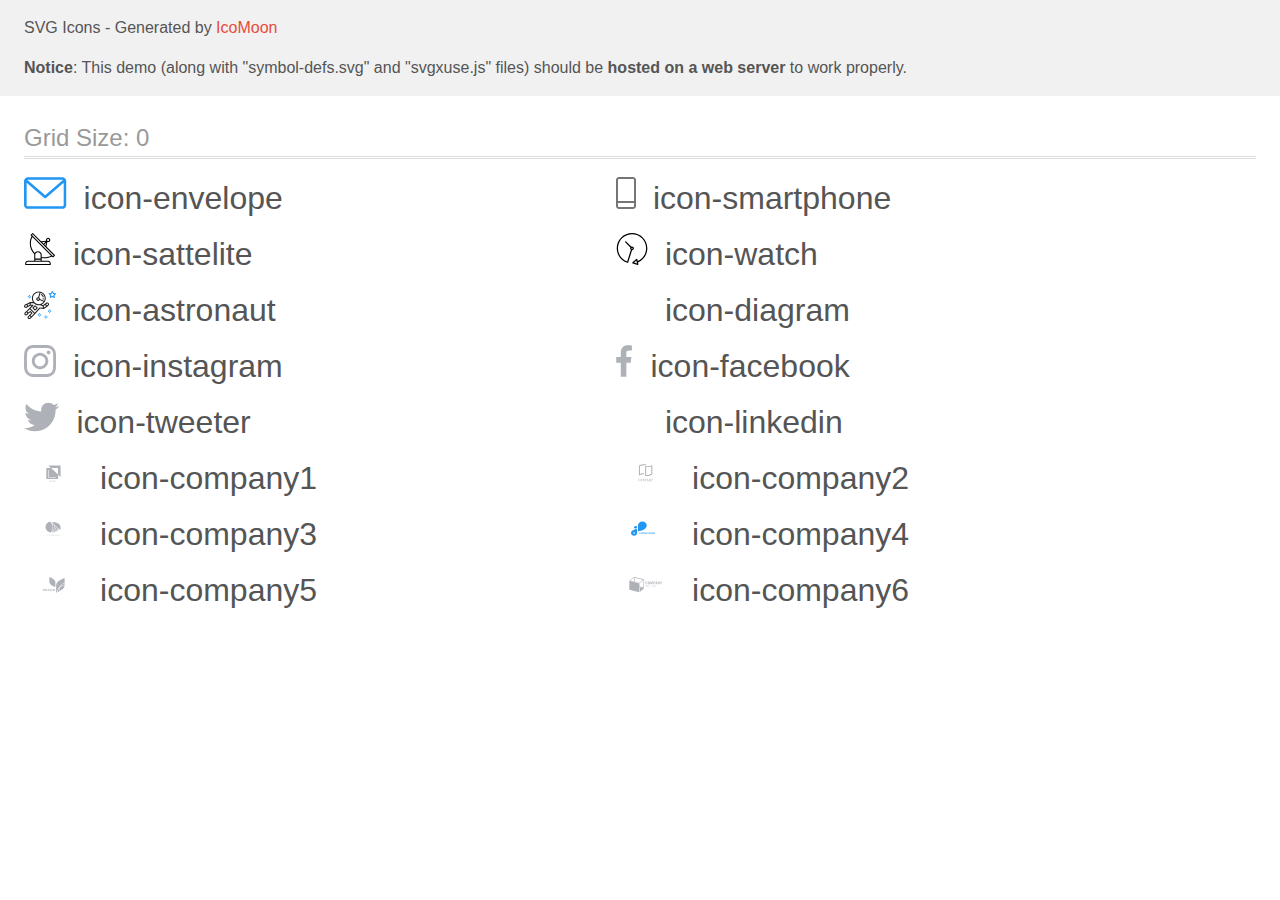
<file: images/icomoon-sprite/demo-external-svg.html>
<!doctype html>
<html>
<head>
    <title>IcoMoon - SVG Icons</title>
    <meta charset="utf-8">
    <meta name="viewport" content="width=device-width, initial-scale=1">
    <link rel="stylesheet" href="demo-files/demo.css">
    <link rel="stylesheet" href="style.css">
</head>
<body>
<header class="bgc1 clearfix">
<div class="mhl">
    <p>SVG Icons - Generated by <a href="https://icomoon.io/app">IcoMoon</a></p><p><strong>Notice</strong>: This demo (along with "symbol-defs.svg" and "svgxuse.js" files) should be <b>hosted on a web server</b> to work properly.</p>
</div>
</header>
    <div class="clearfix mhl ptl">
        <h1 class="mvm mtn fgc1">Grid Size: 0</h1>
        <div class="glyph fs1">
            <div class="clearfix pbs">
                <svg class="icon icon-envelope"><use xlink:href="symbol-defs.svg#icon-envelope"></use></svg><span class="name"> icon-envelope</span>
            </div>
        </div>
        <div class="glyph fs1">
            <div class="clearfix pbs">
                <svg class="icon icon-smartphone"><use xlink:href="symbol-defs.svg#icon-smartphone"></use></svg><span class="name"> icon-smartphone</span>
            </div>
        </div>
        <div class="glyph fs1">
            <div class="clearfix pbs">
                <svg class="icon icon-sattelite"><use xlink:href="symbol-defs.svg#icon-sattelite"></use></svg><span class="name"> icon-sattelite</span>
            </div>
        </div>
        <div class="glyph fs1">
            <div class="clearfix pbs">
                <svg class="icon icon-watch"><use xlink:href="symbol-defs.svg#icon-watch"></use></svg><span class="name"> icon-watch</span>
            </div>
        </div>
        <div class="glyph fs1">
            <div class="clearfix pbs">
                <svg class="icon icon-astronaut"><use xlink:href="symbol-defs.svg#icon-astronaut"></use></svg><span class="name"> icon-astronaut</span>
            </div>
        </div>
        <div class="glyph fs1">
            <div class="clearfix pbs">
                <svg class="icon icon-diagram"><use xlink:href="symbol-defs.svg#icon-diagram"></use></svg><span class="name"> icon-diagram</span>
            </div>
        </div>
        <div class="glyph fs1">
            <div class="clearfix pbs">
                <svg class="icon icon-instagram"><use xlink:href="symbol-defs.svg#icon-instagram"></use></svg><span class="name"> icon-instagram</span>
            </div>
        </div>
        <div class="glyph fs1">
            <div class="clearfix pbs">
                <svg class="icon icon-facebook"><use xlink:href="symbol-defs.svg#icon-facebook"></use></svg><span class="name"> icon-facebook</span>
            </div>
        </div>
        <div class="glyph fs1">
            <div class="clearfix pbs">
                <svg class="icon icon-tweeter"><use xlink:href="symbol-defs.svg#icon-tweeter"></use></svg><span class="name"> icon-tweeter</span>
            </div>
        </div>
        <div class="glyph fs1">
            <div class="clearfix pbs">
                <svg class="icon icon-linkedin"><use xlink:href="symbol-defs.svg#icon-linkedin"></use></svg><span class="name"> icon-linkedin</span>
            </div>
        </div>
        <div class="glyph fs1">
            <div class="clearfix pbs">
                <svg class="icon icon-company1"><use xlink:href="symbol-defs.svg#icon-company1"></use></svg><span class="name"> icon-company1</span>
            </div>
        </div>
        <div class="glyph fs1">
            <div class="clearfix pbs">
                <svg class="icon icon-company2"><use xlink:href="symbol-defs.svg#icon-company2"></use></svg><span class="name"> icon-company2</span>
            </div>
        </div>
        <div class="glyph fs1">
            <div class="clearfix pbs">
                <svg class="icon icon-company3"><use xlink:href="symbol-defs.svg#icon-company3"></use></svg><span class="name"> icon-company3</span>
            </div>
        </div>
        <div class="glyph fs1">
            <div class="clearfix pbs">
                <svg class="icon icon-company4"><use xlink:href="symbol-defs.svg#icon-company4"></use></svg><span class="name"> icon-company4</span>
            </div>
        </div>
        <div class="glyph fs1">
            <div class="clearfix pbs">
                <svg class="icon icon-company5"><use xlink:href="symbol-defs.svg#icon-company5"></use></svg><span class="name"> icon-company5</span>
            </div>
        </div>
        <div class="glyph fs1">
            <div class="clearfix pbs">
                <svg class="icon icon-company6"><use xlink:href="symbol-defs.svg#icon-company6"></use></svg><span class="name"> icon-company6</span>
            </div>
        </div>
  </div>
<script defer src="svgxuse.js"></script>
</body>
</html>
</file>
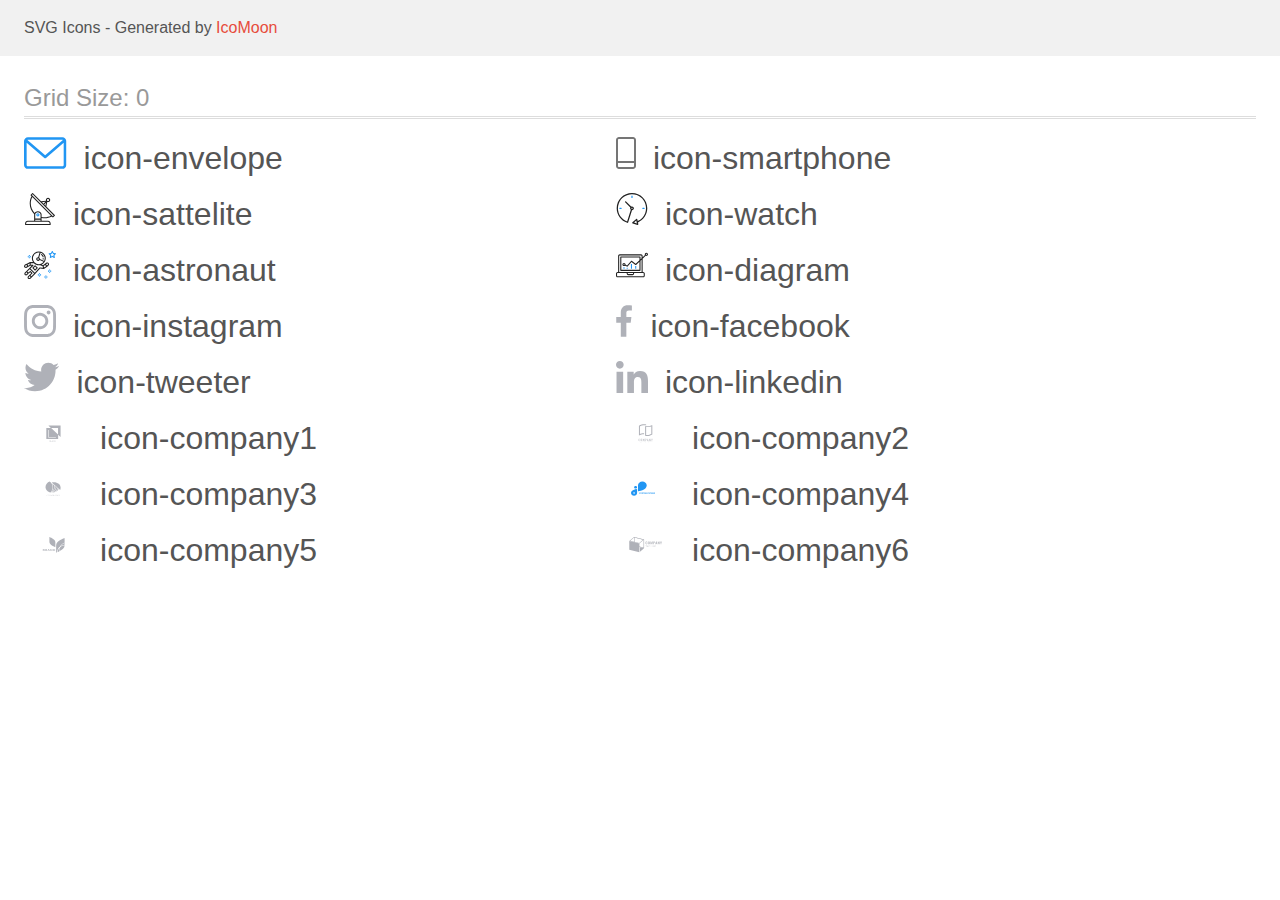
<file: images/icomoon-sprite/demo.html>
<!doctype html>
<html>
<head>
    <title>IcoMoon - SVG Icons</title>
    <meta charset="utf-8">
    <meta name="viewport" content="width=device-width, initial-scale=1">
    <link rel="stylesheet" href="demo-files/demo.css">
    <link rel="stylesheet" href="style.css">
</head>
<body>
<svg aria-hidden="true" style="position: absolute; width: 0; height: 0; overflow: hidden;" version="1.1" xmlns="http://www.w3.org/2000/svg" xmlns:xlink="http://www.w3.org/1999/xlink">
<defs>
<symbol id="icon-envelope" viewBox="0 0 43 32">
<path fill="#2196f3" style="fill: var(--color1, #2196f3)" d="M38.667 0h-34.667c-2.205 0-4 1.795-4 4v24c0 2.205 1.795 4 4 4h34.667c2.205 0 4-1.795 4-4v-24c0-2.205-1.795-4-4-4zM38.667 2.667c0.181 0 0.355 0.037 0.512 0.104l-17.845 15.467-17.845-15.467c0.151-0.065 0.327-0.104 0.512-0.104h34.667zM38.667 29.333h-34.667c-0.736 0-1.333-0.597-1.333-1.333v0-22.413l17.792 15.421c0.233 0.203 0.539 0.327 0.875 0.327s0.642-0.124 0.876-0.328l-0.002 0.001 17.792-15.421v22.413c0 0.736-0.597 1.333-1.333 1.333v0z"></path>
</symbol>
<symbol id="icon-smartphone" viewBox="0 0 20 32">
<path fill="#757575" style="fill: var(--color2, #757575)" d="M17 0h-14c-1.654 0-3 1.346-3 3v26c0 1.654 1.346 3 3 3h14c1.654 0 3-1.346 3-3v-26c0-1.654-1.346-3-3-3zM3 2h14c0.552 0 1 0.448 1 1v0 21h-16v-21c0-0.552 0.448-1 1-1v0zM17 30h-14c-0.552 0-1-0.448-1-1v0-3h16v3c0 0.552-0.448 1-1 1v0z"></path>
</symbol>
<symbol id="icon-sattelite" viewBox="0 0 32 32">
<path fill="#212121" style="fill: var(--color3, #212121)" d="M30.773 22.098l-8.443-8.505 0.937-4.616c0.225 0.090 0.485 0.144 0.758 0.146h0.007c0.008 0 0.017 0 0.026 0 1.192 0 2.159-0.967 2.159-2.159s-0.967-2.159-2.159-2.159c-1.192 0-2.159 0.967-2.159 2.159 0 0.259 0.046 0.508 0.13 0.739l-0.005-0.015-4.96 0.606-8.091-8.133c-0.096-0.098-0.229-0.159-0.376-0.16h-0c-0.14 0.001-0.274 0.057-0.373 0.155l-1.512 1.504c-0.096 0.097-0.156 0.23-0.156 0.377s0.060 0.281 0.156 0.377v0l0.814 0.825c-1.143 2.062-1.816 4.522-1.816 7.139 0 4.106 1.656 7.824 4.336 10.525l-0.001-0.001c0.043 0.041 0.092 0.074 0.146 0.097-0.032 0.164-0.051 0.353-0.052 0.546v6.188h-6.4c-1.472 0.001-2.666 1.194-2.667 2.666v1.067c0 0.295 0.239 0.534 0.534 0.534h24.534c0.294 0 0.533-0.239 0.533-0.534v-1.067c-0.002-1.472-1.195-2.665-2.666-2.666h-6.4v-2.742c1.003 0.21 2.024 0.317 3.049 0.32 2.58-0.003 5.005-0.663 7.117-1.822l-0.077 0.039 0.818 0.823c0.099 0.101 0.235 0.159 0.376 0.16 0.14-0.001 0.274-0.057 0.373-0.155l1.512-1.504c0.096-0.097 0.156-0.23 0.156-0.377s-0.060-0.281-0.156-0.377v0zM23.28 6.233c0.193-0.192 0.459-0.31 0.752-0.31 0.589 0 1.067 0.478 1.067 1.066s-0.477 1.066-1.067 1.066c-0 0-0 0-0 0h-0.004c-0.587-0.003-1.061-0.479-1.061-1.066 0-0.295 0.12-0.563 0.314-0.756l0-0h-0.002zM22.024 9.737l-0.598 2.946-1.175-1.183 1.774-1.763zM21.419 8.835l-1.92 1.909-1.486-1.493 3.406-0.416zM24.004 28.8c0.884 0 1.6 0.716 1.6 1.6v0 0.534h-23.466v-0.534c0-0.884 0.716-1.6 1.6-1.6v0h20.267zM16.538 26.666v1.067h-5.334v-1.067h5.334zM11.204 25.6v-4.053c0-1.294 1.196-2.346 2.667-2.346s2.667 1.053 2.667 2.346v4.053h-5.334zM17.604 23.904v-2.357c0-1.882-1.675-3.413-3.733-3.413-0.017-0-0.038-0-0.058-0-1.353 0-2.54 0.707-3.213 1.771l-0.009 0.016c-2.36-2.482-3.812-5.846-3.812-9.55 0-2.314 0.567-4.496 1.569-6.414l-0.036 0.077 18.602 18.709c-1.823 0.947-3.979 1.502-6.266 1.502-1.079 0-2.128-0.124-3.136-0.357l0.093 0.018zM28.893 23.22l-21.057-21.181 0.754-0.752 7.935 7.98c0.004 0 0.006 0.007 0.010 0.010l13.114 13.191-0.757 0.752z"></path>
<path fill="#2196f3" style="fill: var(--color1, #2196f3)" d="M13.876 20.267h-0.005c-0.001 0-0.002 0-0.002 0-0.884 0-1.6 0.716-1.6 1.6s0.715 1.599 1.597 1.6h0.005c0.001 0 0.001 0 0.002 0 0.884 0 1.6-0.716 1.6-1.6s-0.715-1.599-1.598-1.6h-0zM14.249 22.245c-0.096 0.096-0.229 0.155-0.376 0.155-0.295 0-0.534-0.239-0.534-0.534s0.238-0.533 0.532-0.533h0c0.293 0.001 0.531 0.239 0.531 0.533 0 0.148-0.060 0.282-0.157 0.378l-0 0h0.005z"></path>
</symbol>
<symbol id="icon-watch" viewBox="0 0 32 32">
<path fill="#212121" style="fill: var(--color3, #212121)" d="M31.296 15.301c-0.001-8.452-6.855-15.303-15.308-15.301s-15.303 6.855-15.301 15.308c0.002 6.788 4.422 12.543 10.541 14.545l0.108 0.031c0.061 0.019 0.123 0.029 0.187 0.029 0.12 0 0.238-0.032 0.342-0.094 0.135-0.080 0.236-0.207 0.283-0.357l3.865-12.25c1.054-0.004 1.906-0.859 1.906-1.913 0-1.056-0.856-1.913-1.913-1.913-0.303 0-0.59 0.071-0.845 0.196l0.011-0.005-5.106-5.107c-0.114-0.11-0.271-0.179-0.443-0.179-0.352 0-0.638 0.286-0.638 0.638 0 0.172 0.068 0.328 0.179 0.443l-0-0 5.103 5.109c-0.121 0.241-0.191 0.525-0.191 0.826 0 0.602 0.283 1.137 0.723 1.48l0.004 0.003-3.682 11.673c-7.278-2.681-11.004-10.754-8.324-18.032s10.754-11.004 18.032-8.323c7.278 2.681 11.004 10.754 8.323 18.032-1.345 3.581-4.003 6.406-7.374 7.938l-0.088 0.036-0.398-1.874c-0.063-0.291-0.318-0.506-0.624-0.506-0.164 0-0.313 0.062-0.426 0.163l0.001-0.001-3.837 3.426c-0.132 0.117-0.214 0.287-0.214 0.477 0 0.283 0.185 0.524 0.441 0.606l0.005 0.001 4.899 1.563c0.058 0.020 0.126 0.031 0.196 0.031 0.352 0 0.637-0.285 0.637-0.637 0-0.047-0.005-0.093-0.015-0.138l0.001 0.004-0.391-1.839c5.528-2.374 9.329-7.772 9.329-14.057 0-0.011 0-0.023-0-0.034v0.002zM15.992 14.664c0.352 0 0.638 0.286 0.638 0.638s-0.285 0.638-0.638 0.638v0c-0.352 0-0.638-0.286-0.638-0.638s0.286-0.638 0.638-0.638v0zM18.092 29.528l2.184-1.948 0.603 2.84-2.787-0.892z"></path>
<path fill="#2196f3" style="fill: var(--color1, #2196f3)" d="M15.354 3.185v1.275c0 0.352 0.286 0.638 0.638 0.638s0.638-0.285 0.638-0.638v0-1.275c0-0.352-0.285-0.638-0.638-0.638s-0.638 0.285-0.638 0.638v0zM3.876 14.664c-0.352 0-0.638 0.286-0.638 0.638s0.285 0.638 0.638 0.638h1.275c0.352 0 0.638-0.286 0.638-0.638s-0.285-0.638-0.638-0.638h-1.275zM28.108 15.939c0.352 0 0.638-0.286 0.638-0.638s-0.285-0.638-0.638-0.638h-1.275c-0.352 0-0.638 0.286-0.638 0.638s0.285 0.638 0.638 0.638h1.275z"></path>
</symbol>
<symbol id="icon-astronaut" viewBox="0 0 32 32">
<path fill="#2196f3" style="fill: var(--color1, #2196f3)" d="M31.974 4.524c-0.064-0.191-0.227-0.332-0.427-0.362l-0.003-0-1.911-0.278-0.855-1.731c-0.179-0.365-0.777-0.365-0.956 0l-0.855 1.731-1.911 0.278c-0.26 0.039-0.457 0.26-0.457 0.528 0 0.15 0.062 0.285 0.161 0.382l1.383 1.348-0.326 1.903c-0.034 0.2 0.048 0.402 0.212 0.522 0.166 0.12 0.383 0.135 0.562 0.040l1.709-0.899 1.709 0.899c0.072 0.038 0.157 0.061 0.247 0.061 0.295 0 0.534-0.239 0.534-0.534 0-0.031-0.003-0.062-0.008-0.092l0 0.003-0.326-1.903 1.383-1.348c0.099-0.097 0.161-0.233 0.161-0.382 0-0.059-0.009-0.115-0.027-0.168l0.001 0.004zM29.511 5.851c-0.126 0.122-0.183 0.299-0.153 0.472l0.191 1.114-1-0.526c-0.072-0.039-0.158-0.062-0.249-0.062s-0.177 0.023-0.252 0.063l0.003-0.001-1 0.526 0.191-1.114c0.005-0.027 0.008-0.059 0.008-0.091 0-0.149-0.061-0.285-0.16-0.381l-0-0-0.811-0.789 1.119-0.163c0.174-0.025 0.324-0.134 0.402-0.292l0.5-1.013 0.5 1.013c0.078 0.158 0.228 0.267 0.402 0.292l1.119 0.162-0.809 0.79zM26.134 20.522h-1.067v1.067h1.067v-1.067zM26.134 22.656h-1.067v1.066h1.067v-1.066zM27.2 21.589h-1.067v1.067h1.067v-1.067zM25.067 21.589h-1.067v1.067h1.067v-1.067zM22.4 26.389h-1.067v1.067h1.067v-1.067zM22.4 28.523h-1.067v1.067h1.067v-1.067zM23.467 27.456h-1.067v1.067h1.067v-1.067zM21.334 27.456h-1.067v1.067h1.067v-1.067zM16 24.256h-1.066v1.067h1.066v-1.067zM16 26.389h-1.066v1.067h1.066v-1.067zM17.067 25.322h-1.067v1.067h1.067v-1.067zM14.934 25.322h-1.067v1.067h1.067v-1.067zM5.867 6.122h-1.066v1.066h1.066v-1.066zM5.867 8.256h-1.066v1.066h1.066v-1.066zM6.933 7.189h-1.067v1.067h1.066v-1.067zM4.8 7.189h-1.067v1.067h1.067v-1.067z"></path>
<path fill="#212121" style="fill: var(--color3, #212121)" d="M24.715 14.16c-0.28-0.376-0.699-0.636-1.179-0.703l-0.009-0.001c-0.076-0.012-0.164-0.018-0.254-0.018-0.411 0-0.789 0.139-1.090 0.373l0.004-0.003-1.253 0.96-1.898 1.417-1.358-0.541c2.421-1.086 4.113-3.508 4.113-6.32 0-3.823-3.122-6.934-6.961-6.934s-6.961 3.11-6.961 6.934c0 1.386 0.415 2.674 1.12 3.759l-2.768-0.024c-0.009 0-0.016 0.005-0.023 0.005-0.057 0.003-0.11 0.014-0.159 0.033l0.004-0.001c-0.013 0.005-0.026 0.007-0.038 0.013-0.006 0.003-0.013 0.003-0.019 0.006l-3.233 1.596c-0 0-0.001 0-0.001 0.001l-1.893 0.91c-0.024 0.011-0.045 0.023-0.064 0.036l0.001-0.001c-0.482 0.324-0.795 0.867-0.795 1.483 0 0.297 0.073 0.577 0.201 0.823l-0.005-0.010c0.22 0.424 0.592 0.742 1.043 0.885l0.013 0.003c0.161 0.053 0.345 0.083 0.537 0.083 0.308 0 0.598-0.078 0.851-0.216l-0.009 0.005 1.388-0.738 2.264-1.169 1.357-0.008-5.442 5.415c0 0.001-0.001 0.001-0.001 0.001l-1.339 1.333c-0.303 0.299-0.491 0.714-0.491 1.173 0 0.002 0 0.003 0 0.005v-0c0.002 0.919 0.748 1.664 1.667 1.664 0.001 0 0.002 0 0.002 0h-0c0.428 0 0.854-0.162 1.18-0.485l1.314-1.309 1.741-1.3 0.901 0.897-3.102 3.088c-0.303 0.299-0.491 0.715-0.491 1.174 0 0.001 0 0.003 0 0.004v-0c0 0.445 0.174 0.864 0.49 1.179 0.302 0.3 0.717 0.485 1.176 0.485 0.001 0 0.002 0 0.003 0h-0c0.427 0 0.855-0.162 1.18-0.485l4.488-4.472c0.007-0.006 0.016-0.009 0.022-0.016l5.166-5.658 3.471 0.494c0.025 0.004 0.050 0.006 0.075 0.006 0.064 0 0.127-0.016 0.187-0.038 0.017-0.006 0.032-0.015 0.049-0.023 0.019-0.010 0.039-0.015 0.058-0.027l3.213-2.133c0.012-0.008 0.018-0.021 0.029-0.030 0.013-0.010 0.029-0.014 0.041-0.026l1.271-1.191c0.348-0.326 0.564-0.787 0.564-1.3 0-0.4-0.132-0.769-0.355-1.066l0.003 0.005zM2.13 17.77c-0.098 0.054-0.215 0.086-0.34 0.086-0.078 0-0.153-0.013-0.224-0.036l0.005 0.001c-0.294-0.093-0.504-0.364-0.504-0.683 0-0.236 0.114-0.445 0.29-0.575l0.002-0.001 1.314-0.632 0.316 0.924 0.133 0.389-0.992 0.527zM5.627 15.942l-1.548 0.8-0.255-0.746-0.184-0.537 2.027-1.001-0.040 1.484zM20.727 9.322c0 0.918-0.219 1.785-0.599 2.56l-4.181-1.899c-0.044-0.575-0.342-1.072-0.782-1.384l-0.006-0.004 1.464-4.86c2.377 0.756 4.104 2.974 4.104 5.588zM8.938 9.322c0-3.235 2.644-5.867 5.894-5.867 0.253 0 0.5 0.022 0.745 0.053l-1.432 4.753c-0.019 0-0.037-0.006-0.057-0.006-0 0-0.001 0-0.001 0-1.032 0-1.869 0.835-1.872 1.867v0c0.003 1.031 0.84 1.867 1.872 1.867 0 0 0 0 0.001 0h-0c0.695 0 1.295-0.383 1.618-0.944l3.863 1.755c-1.075 1.446-2.795 2.389-4.737 2.389-3.25 0-5.894-2.632-5.894-5.867zM14.895 10.122c0 0.441-0.362 0.8-0.806 0.8-0 0-0.001 0-0.001 0-0.443 0-0.802-0.358-0.804-0.8v-0c0-0.441 0.361-0.8 0.806-0.8s0.806 0.359 0.806 0.8zM2.464 25.146c-0.11 0.109-0.261 0.176-0.428 0.176s-0.317-0.067-0.427-0.175l0 0c-0.109-0.108-0.176-0.257-0.176-0.422s0.067-0.314 0.176-0.422l0-0 0.962-0.959 0.852 0.848-0.959 0.955zM5.678 28.88c-0.11 0.109-0.261 0.176-0.428 0.176s-0.317-0.067-0.427-0.175l0 0c-0.109-0.108-0.176-0.257-0.176-0.422s0.067-0.314 0.176-0.422l0-0 0.963-0.959 0.852 0.848-0.96 0.955zM9.16 25.411l-0.001 0.001-1.765 1.76-0.852-0.848 1.765-1.757c0.040-0.040 0.065-0.088 0.090-0.136 0.007-0.014 0.020-0.026 0.026-0.040 0.016-0.041 0.019-0.085 0.026-0.128 0.003-0.025 0.014-0.048 0.014-0.073 0-0.035-0.013-0.070-0.020-0.105-0.006-0.032-0.006-0.064-0.019-0.096-0.025-0.053-0.055-0.098-0.092-0.138l0 0c-0.010-0.012-0.014-0.027-0.025-0.038h-0.001s0-0.001-0.001-0.002l-1.607-1.6c-0.017-0.017-0.039-0.024-0.058-0.038-0.025-0.021-0.054-0.040-0.084-0.057l-0.003-0.001c-0.026-0.013-0.058-0.023-0.090-0.031l-0.003-0.001c-0.030-0.009-0.065-0.017-0.101-0.020l-0.002-0c-0.007-0-0.015-0.001-0.023-0.001-0.026 0-0.051 0.002-0.075 0.005l0.003-0c-0.036 0.005-0.069 0.009-0.104 0.021-0.036 0.013-0.067 0.028-0.096 0.046l0.002-0.001c-0.020 0.011-0.043 0.015-0.061 0.029l-1.774 1.324-0.901-0.897 2.399-2.386 4.36 4.289-0.928 0.919zM15.979 18.394c-0.016-0.002-0.030 0.004-0.046 0.003-0.008-0-0.017-0.001-0.027-0.001-0.031 0-0.062 0.003-0.092 0.008l0.003-0c-0.070 0.011-0.132 0.035-0.187 0.070l0.002-0.001c-0.031 0.019-0.058 0.039-0.083 0.062l0-0c-0.013 0.011-0.028 0.016-0.040 0.029l-4.698 5.146-4.328-4.256 2.833-2.818c0.096-0.097 0.156-0.23 0.156-0.377 0-0.295-0.239-0.534-0.534-0.534-0.001 0-0.001 0-0.002 0h0l-2.219 0.013 0.028-1.607 3.104 0.027c1.264 1.297 3.027 2.101 4.978 2.101 0.001 0 0.002 0 0.003 0h-0c0.438 0 0.864-0.046 1.28-0.122 0.040 0.032 0.080 0.064 0.129 0.085l2.41 0.96 0.152 0.759 0.178 0.885-3.003-0.427zM20.020 18.572l-0.313-1.558 1.446-1.080 0.946 1.257-2.080 1.381zM23.773 15.741l-0.837 0.785-0.931-1.237 0.831-0.637c0.155-0.119 0.351-0.168 0.543-0.143 0.193 0.027 0.364 0.128 0.48 0.284 0.088 0.117 0.141 0.265 0.141 0.426 0 0.206-0.087 0.391-0.226 0.521l-0 0z"></path>
<path fill="#212121" style="fill: var(--color3, #212121)" d="M13.602 18.544l-2.143-2.134c-0.096-0.096-0.229-0.155-0.376-0.155s-0.28 0.059-0.376 0.155l-2.143 2.133c-0.097 0.097-0.156 0.23-0.156 0.378s0.060 0.281 0.156 0.378l-0-0 2.142 2.134c0.096 0.096 0.229 0.156 0.376 0.156s0.28-0.059 0.376-0.156v0l2.143-2.134c0.097-0.097 0.157-0.23 0.157-0.378s-0.060-0.281-0.157-0.378l-0-0zM11.083 20.303l-1.387-1.381 1.386-1.381 1.387 1.381-1.387 1.381zM17.164 5.071l-0.258 1.036c0.071 0.018 1.738 0.452 1.738 2.149h1.067c0-2.017-1.666-2.965-2.547-3.184zM19.711 9.322h-1.067v1.066h1.067v-1.066z"></path>
</symbol>
<symbol id="icon-diagram" viewBox="0 0 32 32">
<path fill="#2196f3" style="fill: var(--color1, #2196f3)" d="M14.926 14.965h1.066v4.798h-1.066v-4.798zM19.19 17.097h1.066v2.665h-1.066v-2.665zM10.661 18.696h1.066v1.066h-1.066v-1.066zM7.463 18.163h1.066v1.599h-1.066v-1.599z"></path>
<path fill="#212121" style="fill: var(--color3, #212121)" d="M1.599 28.291h25.586c0 0 0 0 0 0 0.883 0 1.599-0.716 1.599-1.599v0-2.132c0-0.883-0.716-1.599-1.599-1.599v0h-0.533v-13.294l3.028-2.868c0.207 0.104 0.452 0.166 0.711 0.166 0.888 0 1.608-0.72 1.608-1.608s-0.72-1.608-1.608-1.608c-0.888 0-1.608 0.72-1.608 1.608 0 0.247 0.056 0.481 0.155 0.69l-0.004-0.010-2.281 2.162v-1.23c0-0.883-0.716-1.599-1.599-1.599v0h-21.323c-0.883 0-1.599 0.716-1.599 1.599v0 15.992h-0.533c-0.883 0-1.599 0.716-1.599 1.599v0 2.132c0 0.883 0.716 1.599 1.599 1.599v0zM30.384 4.837c0.294 0 0.533 0.239 0.533 0.533s-0.239 0.533-0.533 0.533v0c-0.294 0-0.533-0.239-0.533-0.533s0.239-0.533 0.533-0.533v0zM3.198 6.969c0-0.294 0.239-0.533 0.533-0.533h21.323c0.294 0 0.533 0.239 0.533 0.533v2.239l-1.066 1.013v-2.185c0-0.295-0.239-0.534-0.534-0.534h-19.189c-0.294 0-0.534 0.239-0.534 0.533v13.327c0 0.294 0.239 0.533 0.534 0.533h19.189c0.295 0 0.534-0.239 0.534-0.533v-9.675l1.066-1.010v12.283h-22.389v-15.991zM7.996 13.899c-0.001 0-0.003 0-0.005 0-0.883 0-1.599 0.716-1.599 1.599s0.716 1.599 1.599 1.599c0.432 0 0.824-0.172 1.112-0.45l-0 0 1.853 0.93c0.215 0.107 0.476 0.057 0.636-0.122l3.939-4.432 3.872 2.902c0.208 0.155 0.498 0.139 0.686-0.039l3.365-3.188v8.131h-18.123v-12.261h18.123v2.661l-3.771 3.572-3.904-2.927c-0.088-0.067-0.2-0.107-0.32-0.107-0.158 0-0.3 0.069-0.398 0.178l-0 0.001-3.993 4.493-1.493-0.746c0.011-0.064 0.017-0.128 0.020-0.193 0-0.883-0.716-1.599-1.599-1.599v0zM8.529 15.498c0 0.294-0.239 0.533-0.533 0.533s-0.533-0.239-0.533-0.533v0c0-0.294 0.239-0.533 0.533-0.533s0.533 0.239 0.533 0.533v0zM11.727 24.026h5.33v0.533c0 0.294-0.238 0.533-0.533 0.533h-4.265c-0.294 0-0.533-0.239-0.533-0.533v0-0.533zM1.067 24.56c0-0.294 0.238-0.533 0.533-0.533h9.062v0.533c0 0.883 0.716 1.599 1.599 1.599v0h4.265c0.883 0 1.599-0.716 1.599-1.599v0-0.533h9.062c0.294 0 0.533 0.239 0.533 0.533v2.132c0 0.294-0.239 0.533-0.533 0.533h-25.586c-0 0-0 0-0 0-0.294 0-0.533-0.239-0.533-0.533 0 0 0 0 0 0v0-2.132z"></path>
</symbol>
<symbol id="icon-instagram" viewBox="0 0 32 32">
<path fill="#afb1b8" style="fill: var(--color4, #afb1b8)" d="M31.968 9.408c-0.074-1.701-0.349-2.869-0.742-3.882-0.424-1.111-1.054-2.059-1.85-2.837l-0.001-0.001c-0.78-0.792-1.724-1.419-2.778-1.827l-0.054-0.018c-1.019-0.394-2.181-0.667-3.882-0.742-1.712-0.082-2.256-0.101-6.602-0.101-4.344 0-4.888 0.019-6.595 0.094-1.699 0.074-2.869 0.349-3.88 0.742-1.112 0.424-2.060 1.054-2.839 1.85l-0.001 0.001c-0.791 0.78-1.418 1.724-1.825 2.778l-0.018 0.054c-0.395 1.019-0.669 2.181-0.744 3.882-0.082 1.712-0.101 2.256-0.101 6.602 0 4.344 0.019 4.888 0.094 6.595 0.075 1.701 0.35 2.869 0.744 3.882 0.426 1.11 1.055 2.057 1.849 2.837l0.001 0.001c0.8 0.813 1.77 1.443 2.832 1.843 1.019 0.395 2.182 0.67 3.882 0.744 1.707 0.075 2.251 0.094 6.595 0.094 4.346 0 4.89-0.019 6.595-0.094 1.701-0.074 2.869-0.349 3.882-0.742 2.157-0.85 3.833-2.526 4.664-4.628l0.019-0.055c0.394-1.019 0.669-2.182 0.744-3.882 0.075-1.707 0.093-2.251 0.093-6.595s-0.006-4.888-0.080-6.595zM29.088 22.474c-0.070 1.563-0.333 2.406-0.55 2.97-0.552 1.399-1.64 2.486-3.004 3.024l-0.036 0.012c-0.56 0.219-1.411 0.482-2.968 0.55-1.688 0.075-2.194 0.094-6.464 0.094-4.269 0-4.782-0.019-6.464-0.094-1.563-0.069-2.406-0.331-2.97-0.55-0.721-0.269-1.334-0.676-1.836-1.192l-0.001-0.001c-0.517-0.503-0.924-1.117-1.184-1.803l-0.011-0.034c-0.218-0.563-0.48-1.413-0.549-2.97-0.075-1.688-0.094-2.195-0.094-6.464 0-4.27 0.019-4.784 0.094-6.464 0.069-1.563 0.331-2.406 0.549-2.97 0.269-0.722 0.678-1.337 1.198-1.837l0.002-0.002c0.504-0.517 1.119-0.923 1.806-1.182l0.034-0.011c0.56-0.219 1.411-0.48 2.968-0.55 1.688-0.074 2.195-0.093 6.464-0.093 4.275 0 4.782 0.019 6.464 0.093 1.563 0.069 2.406 0.331 2.97 0.55 0.693 0.256 1.325 0.662 1.837 1.194 0.531 0.52 0.938 1.144 1.195 1.84 0.218 0.56 0.48 1.411 0.549 2.968 0.075 1.688 0.094 2.194 0.094 6.464 0 4.269-0.019 4.768-0.094 6.458z"></path>
<path fill="#afb1b8" style="fill: var(--color4, #afb1b8)" d="M16.059 7.782c-4.539 0.002-8.218 3.682-8.219 8.221v0c0 0 0 0.001 0 0.002 0 4.541 3.681 8.222 8.222 8.222s8.222-3.681 8.222-8.222c0-4.541-3.681-8.222-8.222-8.222-0.001 0-0.001 0-0.002 0h0zM16.059 21.334c-2.945-0-5.332-2.388-5.332-5.333s2.388-5.333 5.333-5.333c0 0 0.001 0 0.001 0h-0c2.946 0 5.334 2.388 5.334 5.334s-2.388 5.334-5.334 5.334v0zM26.525 7.458c0 1.060-0.86 1.92-1.92 1.92s-1.92-0.86-1.92-1.92v0c0-1.060 0.86-1.92 1.92-1.92s1.92 0.86 1.92 1.92v0z"></path>
</symbol>
<symbol id="icon-facebook" viewBox="0 0 18 32">
<path fill="#afb1b8" style="fill: var(--color4, #afb1b8)" d="M13.328 5.312h2.923v-5.088c-1.232-0.143-2.66-0.224-4.107-0.224-0.052 0-0.104 0-0.157 0l0.008-0c-4.213 0-7.099 2.65-7.099 7.52v4.48h-4.646v5.688h4.646v14.312h5.699v-14.31h4.461l0.709-5.69h-5.17v-3.92c0-1.643 0.443-2.768 2.734-2.768z"></path>
</symbol>
<symbol id="icon-tweeter" viewBox="0 0 36 32">
<path fill="#afb1b8" style="fill: var(--color4, #afb1b8)" d="M35.556 4.976c-1.222 0.548-2.64 0.952-4.125 1.142l-0.076 0.008c1.511-0.907 2.646-2.309 3.193-3.977l0.015-0.051c-1.331 0.803-2.879 1.415-4.529 1.748l-0.093 0.016c-1.333-1.421-3.223-2.306-5.319-2.306-4.025 0-7.287 3.263-7.287 7.287 0 0.001 0 0.003 0 0.004v-0c0 0.578 0.048 1.134 0.169 1.662-6.060-0.295-11.422-3.2-15.024-7.623-0.627 1.055-0.999 2.324-1.003 3.681v0.001c0 2.524 1.301 4.763 3.237 6.059-1.212-0.033-2.341-0.361-3.327-0.915l0.036 0.019v0.080c0.005 3.515 2.486 6.449 5.792 7.152l0.048 0.009c-0.556 0.153-1.195 0.24-1.854 0.24-0.020 0-0.040-0-0.061-0l0.003 0c-0.466 0-0.937-0.027-1.38-0.124 0.944 2.887 3.623 5.010 6.811 5.077-2.461 1.94-5.606 3.111-9.025 3.111-0.005 0-0.009 0-0.014 0h0.001c-0.020 0-0.045 0-0.069 0-0.59 0-1.172-0.038-1.743-0.11l0.068 0.007c3.14 2.051 6.986 3.271 11.116 3.271 0.023 0 0.047-0 0.070-0h-0.004c13.413 0 20.747-11.111 20.747-20.743 0-0.32-0.011-0.633-0.027-0.942 1.443-1.040 2.656-2.293 3.62-3.727l0.033-0.052z"></path>
</symbol>
<symbol id="icon-linkedin" viewBox="0 0 32 32">
<path fill="#afb1b8" style="fill: var(--color4, #afb1b8)" d="M31.992 32h0.008v-11.738c0-5.741-1.235-10.163-7.947-10.163-3.227 0-5.392 1.77-6.277 3.45h-0.093v-2.914h-6.365v21.363h6.627v-10.578c0-2.786 0.528-5.48 3.978-5.48 3.398 0 3.45 3.179 3.45 5.658v10.402h6.619zM0.528 10.635h6.635v21.365h-6.635v-21.365zM3.843 0c-2.123 0-3.843 1.721-3.843 3.843v0c0 2.12 1.722 3.878 3.843 3.878 2.12 0 3.842-1.757 3.842-3.878s-1.72-3.841-3.841-3.843h-0z"></path>
</symbol>
<symbol id="icon-company1" viewBox="0 0 59 32">
<path fill="#afb1b8" style="fill: var(--color4, #afb1b8)" d="M24.348 8.596l2.438 2.307-4.525-0.002v11.195h11.826v-4.281l2.435 2.305v-11.525h-12.174zM33.98 17.545l-6.911-6.543h6.911v6.543zM31.834 20.459h-7.702v-7.53h0.544v7.020h7.158v0.51zM25.951 23.587l-0.285 0.586-0.285-0.586h-0.239l0.415 0.781v0.455h0.216v-0.455l0.415-0.781h-0.238zM26.309 24.823l0.1-0.288h0.479l0.101 0.288h0.224l-0.468-1.237h-0.193l-0.467 1.237h0.223zM26.648 23.849l0.179 0.513h-0.358l0.179-0.513zM27.781 24.333c-0.029 0.044-0.047 0.097-0.047 0.155 0 0.001 0 0.001 0 0.002v-0c0 0.104 0.037 0.189 0.11 0.254s0.171 0.097 0.294 0.097c0.122 0 0.228-0.033 0.316-0.099l0.070 0.082h0.239l-0.182-0.215c0.071-0.097 0.107-0.222 0.107-0.374h-0.179c0 0.083-0.017 0.159-0.051 0.226l-0.239-0.282 0.084-0.061c0.051-0.035 0.094-0.078 0.127-0.127l0.001-0.002c0.024-0.040 0.039-0.089 0.039-0.141 0-0.001 0-0.001 0-0.002v0c0-0.001 0-0.003 0-0.005 0-0.076-0.033-0.144-0.086-0.191l-0-0c-0.055-0.050-0.128-0.080-0.209-0.080-0.004 0-0.009 0-0.013 0l0.001-0c-0.099 0-0.179 0.029-0.238 0.085-0.059 0.056-0.088 0.132-0.088 0.229 0 0.040 0.009 0.081 0.028 0.123 0.019 0.042 0.053 0.094 0.101 0.154-0.091 0.066-0.153 0.122-0.184 0.17zM28.339 24.606c-0.053 0.043-0.121 0.069-0.195 0.070h-0c-0.003 0-0.007 0-0.010 0-0.053 0-0.102-0.020-0.138-0.054l0 0c-0.034-0.034-0.055-0.080-0.055-0.132 0-0.002 0-0.005 0-0.007v0c0-0.066 0.034-0.125 0.102-0.177l0.026-0.019 0.27 0.319zM28.118 24.058c-0.058-0.072-0.088-0.131-0.088-0.179 0-0.041 0.012-0.075 0.036-0.103 0.022-0.025 0.055-0.041 0.091-0.041 0.002 0 0.004 0 0.006 0h-0c0.001-0 0.003-0 0.004-0 0.034 0 0.065 0.013 0.088 0.035l-0-0c0.024 0.023 0.037 0.050 0.037 0.082 0 0.001 0 0.003 0 0.005 0 0.046-0.020 0.087-0.052 0.115l-0 0-0.026 0.021-0.094 0.065zM30.13 24.73c0.085-0.074 0.134-0.177 0.146-0.309h-0.214c-0.011 0.088-0.038 0.151-0.081 0.189s-0.106 0.057-0.19 0.057c-0.092 0-0.162-0.035-0.211-0.105-0.047-0.070-0.071-0.172-0.071-0.306v-0.11c0.001-0.132 0.027-0.232 0.077-0.3s0.122-0.103 0.216-0.103c0.080 0 0.141 0.020 0.183 0.059s0.068 0.103 0.078 0.192h0.214c-0.014-0.136-0.062-0.24-0.145-0.314s-0.193-0.111-0.329-0.111c-0.101 0-0.191 0.024-0.268 0.072-0.078 0.050-0.139 0.12-0.176 0.202l-0.001 0.003c-0.039 0.086-0.062 0.188-0.062 0.294 0 0.005 0 0.010 0 0.015v-0.001 0.115c0.002 0.114 0.023 0.214 0.064 0.3s0.099 0.153 0.173 0.2c0.075 0.046 0.162 0.070 0.261 0.070 0.141 0 0.254-0.037 0.339-0.111zM31.393 24.557c0.042-0.091 0.063-0.198 0.063-0.319v-0.069c0-0.004 0-0.009 0-0.013 0-0.11-0.024-0.214-0.066-0.308l0.002 0.005c-0.039-0.087-0.101-0.158-0.179-0.208l-0.002-0.001c-0.078-0.049-0.167-0.073-0.268-0.073s-0.19 0.024-0.268 0.074c-0.078 0.049-0.138 0.119-0.181 0.211-0.040 0.090-0.064 0.194-0.064 0.304 0 0.005 0 0.011 0 0.016v-0.001 0.070c0.001 0.118 0.022 0.223 0.064 0.313s0.104 0.161 0.182 0.21c0.079 0.049 0.168 0.073 0.268 0.073 0.102 0 0.191-0.024 0.269-0.073s0.138-0.12 0.18-0.211zM31.163 23.858c0.052 0.073 0.078 0.178 0.078 0.315v0.064c0 0.139-0.026 0.245-0.077 0.318s-0.124 0.109-0.219 0.109c-0.003 0-0.006 0-0.009 0-0.087 0-0.165-0.044-0.211-0.111l-0.001-0.001c-0.053-0.074-0.079-0.179-0.079-0.315v-0.071c0.001-0.133 0.028-0.236 0.080-0.308 0.046-0.067 0.123-0.11 0.209-0.11 0.003 0 0.007 0 0.010 0h-0c0.095 0 0.168 0.037 0.22 0.11z"></path>
</symbol>
<symbol id="icon-company2" viewBox="0 0 59 32">
<path fill="#afb1b8" style="fill: var(--color4, #afb1b8)" d="M28.561 8.225h-0.048c-0.073-0.005-0.146-0.006-0.219-0.008h-0.158c-0.138 0-0.279 0.003-0.419 0.010-0.005-0-0.010-0.001-0.016-0.001s-0.011 0-0.017 0.001l0.001-0c-1.343 0.078-2.59 0.414-3.716 0.959l0.059-0.026-0.151 0.073v7.701l0.352-0.119c0.309-0.106 0.638-0.202 0.978-0.29 0.841-0.225 1.81-0.361 2.808-0.374l0.008-0v1.012c-0.133 0.001-0.262 0.005-0.391 0.011l0.021-0.001h-0.029c-0.791 0.044-1.531 0.163-2.245 0.35l0.078-0.017c-0.98 0.249-1.839 0.594-2.638 1.035l0.057-0.029v-9.877c0.78-0.463 1.681-0.841 2.636-1.086l0.072-0.016c0.765-0.206 1.643-0.325 2.55-0.329h0.151c0.178 0.005 0.351 0.013 0.514 0.025 0.429 0.030 0.854 0.098 1.271 0.203v0.996c-0.355-0.087-0.776-0.153-1.206-0.184l-0.026-0.002-0.025-0.002c-0.073-0.008-0.161-0.013-0.249-0.015l-0.003-0zM30.314 9.243c0.221 0.017 0.449 0.024 0.681 0.024 0.955-0.003 1.879-0.129 2.759-0.361l-0.076 0.017c0.98-0.25 1.839-0.595 2.637-1.035l-0.057 0.029v9.701c-0.78 0.463-1.681 0.841-2.636 1.086l-0.072 0.016c-0.765 0.205-1.644 0.325-2.55 0.328h-0.002c-0.019 0-0.041 0-0.063 0-0.665 0-1.311-0.083-1.927-0.24l0.054 0.012v-9.764c0.15 0.035 0.304 0.066 0.46 0.093 0.257 0.043 0.528 0.075 0.792 0.095zM35.251 9.319l-0.352 0.118c-0.323 0.109-0.65 0.206-0.978 0.293-0.876 0.235-1.883 0.371-2.922 0.375h-0.002c-0.23 0-0.441-0.006-0.645-0.019l-0.281-0.018v7.922l0.241 0.021c0.223 0.020 0.454 0.030 0.686 0.030 0.82-0.004 1.613-0.112 2.368-0.313l-0.065 0.015c0.69-0.175 1.289-0.397 1.857-0.672l-0.057 0.025 0.151-0.072v-7.704z"></path>
<path fill="#afb1b8" style="fill: var(--color4, #afb1b8)" d="M23.561 21.887c-0.095-0.098-0.227-0.159-0.373-0.159-0.006 0-0.013 0-0.019 0l0.001-0c-0.002-0-0.005-0-0.008-0-0.079 0-0.154 0.016-0.222 0.044l0.004-0.001c-0.134 0.054-0.237 0.158-0.288 0.289l-0.001 0.003c-0.028 0.070-0.041 0.144-0.040 0.218v1.32c-0 0.006-0 0.014-0 0.021 0 0.090 0.019 0.176 0.054 0.253l-0.002-0.004c0.031 0.068 0.076 0.128 0.132 0.177 0.053 0.045 0.114 0.077 0.181 0.094 0.064 0.018 0.131 0.027 0.197 0.027 0.073 0.001 0.146-0.015 0.213-0.046 0.198-0.088 0.334-0.283 0.334-0.51v-0.148h-0.345v0.118c0 0.002 0 0.005 0 0.008 0 0.039-0.007 0.077-0.021 0.112l0.001-0.002c-0.012 0.029-0.029 0.054-0.050 0.074l-0 0c-0.040 0.031-0.090 0.050-0.144 0.050h-0c-0.006 0.001-0.013 0.001-0.020 0.001-0.058 0-0.109-0.028-0.141-0.072l-0-0c-0.029-0.047-0.046-0.103-0.046-0.163 0-0.005 0-0.009 0-0.014l-0 0.001v-1.231c-0.002-0.068 0.013-0.136 0.042-0.197 0.032-0.049 0.086-0.081 0.148-0.081 0.007 0 0.014 0 0.021 0.001l-0.001-0c0.002-0 0.004-0 0.007-0 0.060 0 0.114 0.029 0.147 0.074l0 0c0.036 0.047 0.057 0.106 0.057 0.17 0 0.003-0 0.005-0 0.008v-0 0.114h0.342v-0.135c0-0.002 0-0.004 0-0.006 0-0.081-0.015-0.158-0.044-0.229l0.001 0.004c-0.027-0.072-0.066-0.134-0.116-0.186l0 0zM25.61 21.872c-0.105-0.089-0.242-0.144-0.392-0.145h-0c-0.070 0-0.14 0.013-0.206 0.037-0.142 0.051-0.255 0.156-0.314 0.289l-0.001 0.003c-0.035 0.080-0.052 0.168-0.050 0.256v1.265c-0.002 0.089 0.015 0.177 0.050 0.259 0.031 0.068 0.077 0.128 0.134 0.177 0.053 0.049 0.115 0.087 0.182 0.111 0.061 0.023 0.132 0.037 0.206 0.037 0.151 0 0.288-0.056 0.393-0.148l-0.001 0.001c0.055-0.049 0.099-0.11 0.13-0.177 0.035-0.082 0.053-0.17 0.050-0.259v-1.265c0-0.004 0-0.008 0-0.012 0-0.088-0.018-0.172-0.052-0.247l0.002 0.004c-0.032-0.072-0.076-0.134-0.13-0.185l-0-0zM25.449 23.578c0.001 0.006 0.001 0.013 0.001 0.019 0 0.064-0.027 0.122-0.069 0.164l-0 0c-0.044 0.037-0.1 0.059-0.162 0.059s-0.119-0.022-0.163-0.059l0 0c-0.043-0.041-0.069-0.099-0.069-0.163 0-0.007 0-0.014 0.001-0.021l-0 0.001v-1.266c-0.001-0.006-0.001-0.013-0.001-0.020 0-0.064 0.027-0.122 0.069-0.163l0-0c0.044-0.037 0.1-0.059 0.162-0.059s0.119 0.022 0.163 0.059l-0-0c0.043 0.041 0.069 0.099 0.069 0.163 0 0.007-0 0.014-0.001 0.021l0-0.001v1.265zM28.302 24.143v-2.396h-0.331l-0.436 1.268h-0.006l-0.439-1.268h-0.328v2.396h0.342v-1.457h0.006l0.335 1.030h0.171l0.338-1.030h0.006v1.457h0.342zM30.246 21.915c-0.053-0.059-0.119-0.104-0.193-0.131-0.070-0.023-0.151-0.037-0.234-0.037-0.005 0-0.010 0-0.015 0h-0.508v2.396h0.341v-0.936h0.176c0.107 0.005 0.213-0.017 0.308-0.065 0.078-0.044 0.142-0.106 0.186-0.181l0.001-0.002c0.039-0.064 0.066-0.135 0.078-0.209 0.013-0.090 0.019-0.181 0.018-0.272 0.003-0.115-0.008-0.23-0.033-0.342-0.024-0.086-0.068-0.16-0.126-0.22l0 0zM30.070 22.646c-0.002 0.046-0.013 0.088-0.032 0.127l0.001-0.002c-0.020 0.037-0.050 0.066-0.087 0.083l-0.001 0c-0.042 0.019-0.091 0.031-0.143 0.031-0.006 0-0.012-0-0.018-0l0.001 0h-0.156v-0.815h0.176c0.005-0 0.011-0 0.017-0 0.050 0 0.097 0.011 0.14 0.031l-0.002-0.001c0.035 0.021 0.063 0.051 0.079 0.087l0 0.001c0.019 0.042 0.029 0.087 0.030 0.134v0.159c0 0.056 0.003 0.113 0 0.165h-0.003zM31.864 21.747h-0.28l-0.528 2.396h0.342l0.1-0.515h0.465l0.101 0.515h0.341l-0.541-2.396zM31.549 23.302l0.168-0.869h0.006l0.167 0.869h-0.341zM34.070 23.191h-0.006l-0.515-1.443h-0.328v2.396h0.341v-1.441h0.007l0.522 1.441h0.321v-2.396h-0.341v1.443zM36.156 21.747l-0.275 0.953h-0.007l-0.274-0.953h-0.362l0.469 1.384v1.013h0.342v-1.013l0.469-1.383h-0.361zM22.609 24.82h0.165v0.462h0.112v-0.462h0.163v-0.095h-0.44v0.095zM23.992 24.726l-0.216 0.557h0.119l0.046-0.127h0.222l0.047 0.127h0.122l-0.221-0.557h-0.119zM23.975 25.062l0.075-0.206 0.075 0.206h-0.151zM25.359 25.077h0.129v0.072c-0.036 0.029-0.082 0.047-0.132 0.047h-0c-0.002 0-0.005 0-0.008 0-0.044 0-0.084-0.021-0.11-0.053l-0-0c-0.026-0.037-0.041-0.083-0.041-0.132 0-0.004 0-0.009 0-0.013l-0 0.001c0-0.124 0.054-0.186 0.16-0.186 0.004-0 0.008-0.001 0.012-0.001 0.055 0 0.101 0.038 0.114 0.088l0 0.001 0.11-0.021c-0.024-0.109-0.102-0.163-0.236-0.163-0.002-0-0.005-0-0.008-0-0.072 0-0.137 0.027-0.187 0.072l0-0c-0.050 0.049-0.081 0.118-0.081 0.193 0 0.007 0 0.015 0.001 0.022l-0-0.001c-0 0.004-0 0.008-0 0.013 0 0.075 0.027 0.143 0.072 0.196l-0-0c0.049 0.051 0.118 0.082 0.194 0.082 0.006 0 0.012-0 0.018-0.001l-0.001 0c0.003 0 0.006 0 0.009 0 0.088 0 0.168-0.034 0.227-0.089l-0 0v-0.219h-0.241v0.094zM26.756 24.726h-0.113v0.557h0.39v-0.095h-0.277v-0.462zM27.936 24.726h-0.112v0.557h0.112v-0.557zM29.091 25.097l-0.228-0.371h-0.109v0.557h0.104v-0.364l0.224 0.363h0.112v-0.557h-0.103v0.372zM30.135 25.037h0.277v-0.094h-0.277v-0.122h0.298v-0.095h-0.411v0.557h0.422v-0.095h-0.31v-0.15zM32.665 24.945h-0.219v-0.219h-0.111v0.557h0.111v-0.243h0.219v0.243h0.112v-0.557h-0.112v0.219zM33.715 25.037h0.278v-0.094h-0.278v-0.122h0.299v-0.095h-0.41v0.557h0.422v-0.095h-0.31v-0.15zM35.138 25.037c0.097-0.015 0.146-0.066 0.146-0.154 0.001-0.005 0.001-0.010 0.001-0.016 0-0.044-0.022-0.083-0.055-0.107l-0-0c-0.041-0.021-0.090-0.033-0.141-0.033-0.008 0-0.015 0-0.023 0.001l0.001-0h-0.236v0.557h0.112v-0.233h0.022c0.003-0 0.006-0 0.009-0 0.022 0 0.043 0.005 0.062 0.013l-0.001-0c0.016 0.010 0.030 0.024 0.040 0.041l0.121 0.177h0.134l-0.068-0.109c-0.031-0.054-0.072-0.099-0.122-0.133l-0.001-0.001zM35.026 24.96h-0.082v-0.14h0.088c0.007-0.001 0.015-0.001 0.024-0.001 0.032 0 0.063 0.005 0.092 0.015l-0.002-0.001c0.015 0.013 0.025 0.033 0.025 0.055 0 0.013-0.003 0.024-0.009 0.035l0-0c-0.005 0.010-0.012 0.018-0.021 0.024l-0 0c-0.028 0.009-0.060 0.014-0.093 0.014-0.007 0-0.015-0-0.022-0.001l0.001 0zM36.212 25.037h0.277v-0.094h-0.277v-0.122h0.299v-0.095h-0.412v0.557h0.422v-0.095h-0.31v-0.15z"></path>
</symbol>
<symbol id="icon-company3" viewBox="0 0 59 32">
<path fill="#afb1b8" style="fill: var(--color4, #afb1b8)" d="M23.793 22.644c0.006 0 0.011 0.001 0.016 0.003s0.010 0.005 0.014 0.008l-0-0 0.076 0.072c-0.059 0.059-0.132 0.106-0.214 0.138-0.084 0.031-0.181 0.050-0.283 0.050-0.007 0-0.014-0-0.021-0l0.001 0c-0.097 0.002-0.194-0.014-0.284-0.046-0.083-0.030-0.154-0.074-0.215-0.13l0 0c-0.058-0.055-0.105-0.122-0.137-0.197l-0.001-0.004c-0.031-0.074-0.049-0.16-0.049-0.251 0-0.003 0-0.005 0-0.008v0c-0-0.004-0-0.009-0-0.013 0-0.177 0.077-0.336 0.199-0.446l0.001-0c0.065-0.057 0.142-0.101 0.227-0.131 0.094-0.031 0.193-0.047 0.293-0.046 0.005-0 0.012-0 0.018-0 0.091 0 0.178 0.015 0.259 0.044l-0.006-0.002c0.075 0.029 0.144 0.068 0.204 0.117l-0.064 0.077c-0.005 0.006-0.010 0.010-0.016 0.014l-0 0c-0.006 0.004-0.014 0.006-0.022 0.006-0.001 0-0.002-0-0.003-0h0c-0.010-0-0.020-0.003-0.028-0.008l0 0-0.034-0.021-0.048-0.026c-0.043-0.021-0.094-0.037-0.146-0.046l-0.003-0c-0.032-0.005-0.068-0.008-0.105-0.008-0.003 0-0.006 0-0.009 0h0c-0.002-0-0.005-0-0.007-0-0.073 0-0.143 0.013-0.208 0.036l0.004-0.001c-0.063 0.022-0.119 0.055-0.165 0.097-0.047 0.045-0.084 0.097-0.107 0.155s-0.039 0.126-0.039 0.197c0 0.003 0 0.005 0 0.008v-0c-0.001 0.071 0.012 0.141 0.039 0.208 0.025 0.060 0.061 0.112 0.105 0.154l0 0c0.043 0.042 0.097 0.075 0.158 0.096 0.062 0.022 0.128 0.034 0.195 0.033 0.039 0 0.078-0.002 0.116-0.007 0.097-0.010 0.183-0.049 0.251-0.107l-0.001 0.001c0.010-0.008 0.022-0.013 0.036-0.013h0zM25.984 22.28c0.001 0.087-0.016 0.174-0.051 0.256-0.034 0.079-0.082 0.145-0.142 0.198l-0.001 0c-0.063 0.056-0.138 0.1-0.22 0.129l-0.005 0.001c-0.086 0.029-0.185 0.046-0.288 0.046s-0.202-0.017-0.295-0.048l0.006 0.002c-0.086-0.031-0.16-0.075-0.223-0.131l0.001 0.001c-0.061-0.055-0.11-0.122-0.143-0.197l-0.001-0.004c-0.032-0.076-0.051-0.164-0.051-0.257s0.019-0.181 0.053-0.261l-0.002 0.004c0.032-0.075 0.081-0.144 0.144-0.202 0.063-0.055 0.139-0.098 0.223-0.126 0.086-0.030 0.185-0.047 0.288-0.047s0.202 0.017 0.295 0.049l-0.006-0.002c0.084 0.030 0.16 0.074 0.224 0.131 0.062 0.057 0.111 0.125 0.143 0.199 0.035 0.083 0.053 0.17 0.051 0.258zM25.785 22.28c0-0.003 0-0.007 0-0.011 0-0.070-0.013-0.137-0.038-0.199l0.001 0.004c-0.046-0.119-0.141-0.21-0.259-0.25l-0.003-0.001c-0.063-0.021-0.135-0.034-0.21-0.034s-0.147 0.012-0.214 0.035l0.005-0.001c-0.062 0.022-0.116 0.055-0.161 0.098l0-0c-0.044 0.042-0.079 0.093-0.102 0.151l-0.001 0.003c-0.023 0.061-0.036 0.132-0.036 0.206s0.013 0.145 0.038 0.21l-0.001-0.004c0.046 0.119 0.141 0.21 0.26 0.25l0.003 0.001c0.135 0.044 0.284 0.044 0.419 0 0.061-0.021 0.116-0.054 0.16-0.096 0.046-0.045 0.080-0.097 0.102-0.154 0.025-0.066 0.038-0.136 0.036-0.206zM27.479 22.496l0.020 0.046c0.007-0.016 0.014-0.031 0.022-0.046 0.007-0.016 0.016-0.031 0.025-0.045l0.485-0.766c0.010-0.013 0.018-0.022 0.028-0.024s0.021-0.004 0.033-0.004c0.002 0 0.005 0 0.007 0h0.143v1.245h-0.17v-0.954c-0-0.006-0.001-0.014-0.001-0.022s0-0.015 0.001-0.023l-0 0.001-0.488 0.776c-0.007 0.012-0.016 0.022-0.028 0.028l-0 0c-0.012 0.007-0.026 0.010-0.041 0.010-0 0-0.001 0-0.001 0h-0.027c-0 0-0.001 0-0.001 0-0.015 0-0.029-0.004-0.041-0.011l0 0c-0.012-0.007-0.022-0.016-0.028-0.028l-0-0-0.502-0.781v0.999h-0.164v-1.242h0.143c0.002-0 0.004-0 0.007-0 0.012 0 0.023 0.002 0.034 0.005l-0.001-0c0.012 0.005 0.021 0.014 0.026 0.024l0.495 0.766c0.010 0.014 0.018 0.029 0.025 0.045zM29.302 22.434v0.466h-0.189v-1.243h0.423c0.080-0.001 0.16 0.008 0.236 0.027 0.061 0.015 0.118 0.042 0.167 0.078 0.040 0.032 0.073 0.073 0.094 0.12l0.001 0.002c0.023 0.051 0.033 0.105 0.032 0.159 0 0.002 0 0.005 0 0.008 0 0.112-0.054 0.212-0.137 0.275l-0.001 0.001c-0.049 0.037-0.106 0.065-0.168 0.082-0.064 0.018-0.137 0.029-0.213 0.029-0.005 0-0.011-0-0.016-0l-0.229-0.003zM29.302 22.3h0.23c0.050 0.001 0.099-0.006 0.147-0.019 0.041-0.012 0.076-0.030 0.107-0.054l-0.001 0.001c0.053-0.044 0.087-0.11 0.087-0.184 0-0.001 0-0.002-0-0.003v0c0-0.004 0-0.009 0-0.013 0-0.032-0.007-0.062-0.020-0.089l0.001 0.001c-0.016-0.034-0.038-0.062-0.066-0.085l-0-0c-0.063-0.043-0.141-0.068-0.225-0.068-0.011 0-0.021 0-0.031 0.001l0.001-0h-0.23v0.512zM31.851 22.902h-0.15c-0.001 0-0.002 0-0.003 0-0.014 0-0.028-0.004-0.039-0.012l0 0c-0.011-0.007-0.019-0.017-0.025-0.028l-0-0-0.129-0.301h-0.648l-0.134 0.301c-0.005 0.011-0.013 0.021-0.023 0.028l-0 0c-0.011 0.008-0.025 0.013-0.040 0.013-0.001 0-0.002 0-0.003-0h-0.149l0.569-1.245h0.197l0.577 1.245zM30.912 22.439h0.535l-0.226-0.507c-0.017-0.038-0.031-0.077-0.042-0.117l-0.022 0.065c-0.007 0.022-0.015 0.039-0.022 0.057l0.002-0.004-0.224 0.506zM32.671 21.663c0.011 0.005 0.021 0.013 0.029 0.022l0.83 0.939v-0.967h0.17v1.245h-0.095c-0.001 0-0.001 0-0.002 0-0.013 0-0.026-0.003-0.037-0.008l0.001 0c-0.012-0.006-0.022-0.014-0.030-0.023l-0-0-0.829-0.938c0 0.006 0.001 0.014 0.001 0.021s-0 0.015-0.001 0.022l0-0.001v0.925h-0.17v-1.245h0.101c0.011 0 0.023 0.002 0.034 0.006zM35.097 22.407v0.494h-0.19v-0.494l-0.525-0.75h0.17c0.001-0 0.003-0 0.004-0 0.014 0 0.026 0.004 0.037 0.011l-0-0c0.010 0.008 0.019 0.018 0.026 0.028l0.328 0.484c0.013 0.021 0.025 0.040 0.034 0.058s0.017 0.035 0.024 0.053l0.025-0.054c0.010-0.022 0.021-0.041 0.033-0.058l-0.001 0.001 0.323-0.487c0.007-0.010 0.015-0.019 0.024-0.026l0-0c0.010-0.008 0.023-0.012 0.037-0.012 0.001 0 0.002 0 0.004 0h0.172l-0.526 0.753zM27.385 19.567c0.083 0.009 0.166 0.016 0.25 0.023 1.28-0.497 2.362-1.311 3.112-2.34s1.134-2.227 1.105-3.445l-1.41-1.225c0.287 1.296 0.152 2.637-0.387 3.871s-1.464 2.313-2.67 3.117z"></path>
<path fill="#afb1b8" style="fill: var(--color4, #afb1b8)" d="M26.881 19.51l0.038 0.007c1.288-0.801 2.271-1.919 2.819-3.21s0.64-2.695 0.261-4.031l-2.009-1.745c0.812 1.434 1.139 3.040 0.943 4.63s-0.908 3.098-2.052 4.35zM33.693 15.244c-0.341 1.338-1.17 2.544-2.363 3.441-0.326 0.248-0.694 0.481-1.081 0.68l-0.042 0.020c0.972-0.248 1.865-0.687 2.61-1.282s1.324-1.332 1.69-2.152l-0.815-0.707z"></path>
<path fill="#afb1b8" style="fill: var(--color4, #afb1b8)" d="M33.374 15.047l-1.16-1.008c-0.022 1.149-0.398 2.272-1.089 3.251s-1.671 1.782-2.838 2.321h0.006c0.26 0 0.52-0.014 0.778-0.040 1.091-0.387 2.055-1.003 2.806-1.792s1.265-1.728 1.496-2.732zM27.049 9.795l-1.384-1.203c-1.237 0.415-2.301 1.145-3.052 2.095s-1.155 2.074-1.159 3.226c0.005 1.273 0.498 2.509 1.402 3.511s2.166 1.714 3.587 2.022c1.269-1.343 2.012-3.003 2.121-4.738s-0.422-3.456-1.515-4.911zM36.57 14.862c-0.005-1.51-0.698-2.958-1.927-4.026s-2.895-1.67-4.634-1.674c-0.803-0.001-1.6 0.128-2.349 0.379l8.471 7.361c0.276-0.6 0.437-1.301 0.438-2.040v-0z"></path>
</symbol>
<symbol id="icon-company4" viewBox="0 0 59 32">
<path fill="#2196f3" style="fill: var(--color1, #2196f3)" d="M19.529 12.905h-0.001c-0.834 0-1.51 0.601-1.51 1.342v0.001c0 0.741 0.676 1.342 1.51 1.342h0.001c0.834 0 1.51-0.601 1.51-1.342v-0.001c0-0.742-0.676-1.343-1.51-1.343zM30.677 12.477c-0.002-1.030-0.464-2.017-1.283-2.745s-1.929-1.138-3.088-1.141c-1.159 0.002-2.27 0.412-3.089 1.14s-1.281 1.715-1.283 2.745v5.678s8.742-0.865 8.743-5.677v-0.001zM14.957 20.017c0.002 0.717 0.323 1.403 0.893 1.91s1.342 0.792 2.148 0.794c0.806-0.002 1.578-0.288 2.148-0.794s0.891-1.193 0.893-1.909v-3.951s-6.083 0.603-6.083 3.95zM17.998 20.725c-0.158 0-0.311-0.041-0.442-0.119-0.127-0.075-0.228-0.183-0.291-0.313l-0.002-0.004c-0.038-0.079-0.060-0.172-0.060-0.27 0-0.049 0.006-0.097 0.016-0.143l-0.001 0.004c0.031-0.137 0.106-0.264 0.218-0.362s0.253-0.167 0.408-0.194c0.047-0.009 0.101-0.014 0.156-0.014 0.109 0 0.214 0.020 0.311 0.056l-0.006-0.002c0.145 0.054 0.27 0.144 0.357 0.261s0.134 0.253 0.134 0.393c0 0.093-0.020 0.186-0.060 0.272-0.043 0.090-0.101 0.167-0.172 0.23l-0.001 0.001c-0.074 0.066-0.162 0.118-0.259 0.154-0.091 0.034-0.195 0.054-0.305 0.054-0 0-0 0-0.001 0h0v-0.003zM24.145 20.335h-0.587v0.606h-0.306v-1.484h0.966v0.248h-0.661v0.383h0.587v0.247zM25.615 20.233c0 0.146-0.026 0.274-0.077 0.384s-0.126 0.195-0.223 0.255c-0.091 0.056-0.201 0.090-0.319 0.090-0.004 0-0.008-0-0.012-0h0.001c-0.123 0-0.233-0.030-0.329-0.089-0.097-0.061-0.174-0.147-0.222-0.249l-0.002-0.004c-0.051-0.107-0.080-0.233-0.080-0.366 0-0.005 0-0.009 0-0.014v0.001-0.073c0-0.146 0.026-0.275 0.078-0.385s0.127-0.197 0.223-0.256c0.096-0.060 0.206-0.090 0.33-0.090s0.233 0.030 0.329 0.090c0.096 0.059 0.171 0.144 0.223 0.256s0.079 0.239 0.079 0.384v0.066zM25.305 20.166c0-0.155-0.028-0.274-0.083-0.355-0.050-0.074-0.133-0.121-0.227-0.121-0.004 0-0.008 0-0.013 0l0.001-0c-0.003-0-0.008-0-0.012-0-0.094 0-0.176 0.047-0.225 0.12l-0.001 0.001c-0.056 0.080-0.084 0.196-0.085 0.351v0.072c0 0.151 0.028 0.269 0.083 0.352s0.136 0.125 0.241 0.125c0.004 0 0.008 0 0.012 0 0.093 0 0.175-0.047 0.224-0.119l0.001-0.001c0.055-0.081 0.083-0.198 0.083-0.353v-0.072zM26.606 20.552c0-0.003 0-0.006 0-0.009 0-0.050-0.024-0.095-0.061-0.123l-0-0c-0.041-0.031-0.114-0.064-0.22-0.098-0.098-0.030-0.181-0.065-0.26-0.106l0.009 0.004c-0.169-0.091-0.253-0.214-0.253-0.368 0-0.080 0.023-0.152 0.067-0.214 0.046-0.063 0.111-0.112 0.195-0.148s0.18-0.053 0.285-0.053c0.106 0 0.2 0.019 0.283 0.058s0.147 0.092 0.192 0.162c0.046 0.070 0.070 0.15 0.070 0.238h-0.306c0-0.068-0.021-0.121-0.064-0.158-0.043-0.038-0.103-0.057-0.18-0.057-0.075 0-0.133 0.016-0.174 0.048-0.038 0.027-0.062 0.071-0.062 0.121 0 0.001 0 0.002 0 0.004v-0c0 0.048 0.024 0.089 0.072 0.121s0.121 0.063 0.215 0.091c0.174 0.052 0.301 0.117 0.38 0.195s0.119 0.174 0.119 0.289c0 0.128-0.049 0.23-0.146 0.303s-0.227 0.109-0.392 0.109c-0.114 0-0.218-0.021-0.312-0.063-0.088-0.037-0.161-0.096-0.214-0.17l-0.001-0.002c-0.046-0.069-0.073-0.153-0.073-0.243 0-0.003 0-0.007 0-0.010v0h0.306c0 0.163 0.098 0.246 0.294 0.246 0.073 0 0.129-0.015 0.17-0.044 0.037-0.027 0.061-0.070 0.061-0.118 0-0.002-0-0.004-0-0.006v0zM28.238 19.705h-0.454v1.236h-0.306v-1.236h-0.448v-0.248h1.208v0.248zM29.305 20.298h-0.587v0.398h0.689v0.246h-0.994v-1.484h0.993v0.248h-0.687v0.354h0.587v0.239zM30.136 20.398h-0.243v0.543h-0.306v-1.484h0.551c0.175 0 0.311 0.039 0.406 0.117s0.143 0.189 0.143 0.331c0 0.101-0.022 0.186-0.066 0.254-0.049 0.071-0.117 0.127-0.196 0.16l-0.003 0.001 0.321 0.606v0.014h-0.328l-0.278-0.543zM29.893 20.151h0.247c0.077 0 0.136-0.019 0.178-0.058 0.039-0.038 0.063-0.092 0.063-0.151 0-0.004-0-0.008-0-0.012l0 0.001c0-0.070-0.020-0.125-0.060-0.165s-0.1-0.060-0.183-0.060h-0.246v0.445zM31.745 20.419v0.523h-0.306v-1.484h0.579c0.111 0 0.209 0.021 0.294 0.061s0.15 0.099 0.196 0.174c0.045 0.075 0.068 0.16 0.068 0.256 0 0.145-0.050 0.26-0.15 0.344s-0.237 0.126-0.413 0.126h-0.268zM31.745 20.171h0.273c0.081 0 0.143-0.019 0.184-0.057 0.043-0.038 0.064-0.093 0.064-0.163 0-0.003 0-0.007 0-0.011 0-0.064-0.024-0.122-0.064-0.166l0 0c-0.043-0.045-0.102-0.068-0.177-0.069h-0.28v0.466zM33.679 20.298h-0.587v0.398h0.689v0.246h-0.994v-1.484h0.993v0.248h-0.687v0.354h0.587v0.239zM35.098 19.705h-0.455v1.236h-0.306v-1.236h-0.448v-0.248h1.209v0.248zM36.166 20.298h-0.587v0.398h0.689v0.246h-0.994v-1.484h0.992v0.248h-0.687v0.354h0.587v0.239zM36.996 20.398h-0.243v0.543h-0.306v-1.484h0.551c0.175 0 0.31 0.039 0.406 0.117s0.143 0.189 0.143 0.331c0 0.101-0.022 0.186-0.066 0.254-0.049 0.071-0.117 0.127-0.196 0.16l-0.003 0.001 0.321 0.606v0.014h-0.328l-0.278-0.543zM36.753 20.151h0.247c0.077 0 0.136-0.019 0.178-0.058 0.042-0.040 0.063-0.094 0.063-0.162 0-0.070-0.020-0.125-0.060-0.165s-0.1-0.060-0.182-0.060h-0.246v0.445zM38.549 20.552c0-0.003 0-0.006 0-0.009 0-0.050-0.024-0.095-0.061-0.124l-0-0c-0.041-0.031-0.114-0.064-0.22-0.098-0.098-0.030-0.181-0.065-0.26-0.106l0.009 0.004c-0.169-0.091-0.253-0.214-0.253-0.368 0-0.080 0.022-0.152 0.067-0.214 0.046-0.063 0.111-0.112 0.195-0.148s0.18-0.053 0.285-0.053c0.106 0 0.2 0.019 0.283 0.058s0.147 0.092 0.192 0.162c0.046 0.070 0.070 0.15 0.070 0.238h-0.306c0-0.068-0.022-0.121-0.064-0.158-0.043-0.038-0.103-0.057-0.18-0.057-0.075 0-0.133 0.016-0.174 0.048-0.038 0.027-0.062 0.071-0.062 0.12 0 0.001 0 0.003 0 0.004v-0c0 0.048 0.024 0.089 0.072 0.121s0.121 0.063 0.215 0.091c0.174 0.052 0.301 0.117 0.38 0.195s0.119 0.174 0.119 0.289c0 0.128-0.049 0.23-0.146 0.303s-0.228 0.109-0.392 0.109c-0.114 0-0.218-0.021-0.312-0.063-0.088-0.038-0.161-0.096-0.214-0.17l-0.001-0.002c-0.046-0.069-0.074-0.153-0.074-0.244 0-0.003 0-0.006 0-0.010v0h0.307c0 0.163 0.098 0.246 0.294 0.246 0.073 0 0.129-0.015 0.17-0.044 0.037-0.027 0.061-0.070 0.061-0.119 0-0.002-0-0.004-0-0.006v0z"></path>
</symbol>
<symbol id="icon-company5" viewBox="0 0 59 32">
<path fill="#afb1b8" style="fill: var(--color4, #afb1b8)" d="M20.437 21.125c0.085 0.096 0.13 0.216 0.128 0.34 0 0.008 0.001 0.017 0.001 0.026 0 0.076-0.017 0.148-0.048 0.212l0.001-0.003c-0.037 0.077-0.088 0.142-0.151 0.193l-0.001 0.001c-0.144 0.099-0.322 0.159-0.514 0.159-0.021 0-0.042-0.001-0.063-0.002l0.003 0h-1.010v-2.153h0.989c0.017-0.001 0.038-0.002 0.058-0.002 0.182 0 0.351 0.054 0.493 0.147l-0.003-0.002c0.064 0.049 0.115 0.111 0.148 0.181s0.048 0.146 0.044 0.223c0.006 0.118-0.035 0.235-0.115 0.329-0.077 0.086-0.183 0.145-0.301 0.168 0.134 0.022 0.255 0.088 0.341 0.184zM19.253 20.8h0.423c0.096 0.006 0.191-0.019 0.269-0.072 0.031-0.026 0.055-0.058 0.071-0.094l0.001-0.002c0.012-0.028 0.020-0.060 0.020-0.094 0-0.007-0-0.014-0.001-0.021l0 0.001c0-0.005 0.001-0.012 0.001-0.018 0-0.035-0.007-0.068-0.020-0.098l0.001 0.002c-0.017-0.038-0.041-0.070-0.070-0.096l-0-0c-0.068-0.046-0.152-0.074-0.243-0.074-0.012 0-0.024 0-0.035 0.001l0.002-0h-0.416v0.565zM19.986 21.626c0.033-0.026 0.059-0.059 0.077-0.097l0.001-0.002c0.014-0.030 0.023-0.066 0.023-0.103 0-0.006-0-0.012-0.001-0.018l0 0.001c0-0.005 0-0.010 0-0.016 0-0.038-0.009-0.075-0.024-0.108l0.001 0.002c-0.019-0.040-0.046-0.073-0.079-0.099l-0.001-0c-0.073-0.049-0.162-0.079-0.259-0.079-0.010 0-0.020 0-0.030 0.001l0.001-0h-0.443v0.592h0.449c0.101 0.005 0.201-0.021 0.284-0.075zM22.459 22.051l-0.55-0.842h-0.207v0.842h-0.473v-2.153h0.896c0.019-0.001 0.041-0.002 0.064-0.002 0.211 0 0.405 0.070 0.562 0.187l-0.002-0.002c0.125 0.117 0.201 0.271 0.213 0.434 0.001 0.014 0.002 0.029 0.002 0.045 0 0.157-0.056 0.301-0.149 0.413l0.001-0.001c-0.111 0.114-0.258 0.193-0.423 0.218l-0.004 0 0.586 0.861h-0.515zM21.702 20.916h0.387c0.269 0 0.403-0.109 0.403-0.326 0-0.005 0-0.011 0-0.017 0-0.041-0.008-0.080-0.023-0.115l0.001 0.002c-0.018-0.044-0.044-0.081-0.077-0.111l-0-0c-0.074-0.055-0.166-0.089-0.267-0.089-0.013 0-0.026 0.001-0.039 0.002l0.002-0h-0.392l0.005 0.655zM25.047 21.617h-0.943l-0.167 0.434h-0.496l0.866-2.129h0.537l0.863 2.129h-0.496l-0.163-0.433zM24.921 21.291l-0.345-0.909-0.345 0.909h0.689zM28.286 22.051h-0.47l-1.054-1.464v1.464h-0.469v-2.154h0.469l1.054 1.473v-1.473h0.47v2.154zM30.968 21.536c-0.097 0.162-0.245 0.295-0.425 0.38-0.183 0.086-0.397 0.136-0.623 0.136-0.013 0-0.027-0-0.040-0.001l0.002 0h-0.836v-2.153h0.837c0.012-0 0.026-0 0.039-0 0.225 0 0.439 0.049 0.631 0.137l-0.010-0.004c0.179 0.083 0.328 0.214 0.425 0.376 0.097 0.175 0.147 0.369 0.147 0.565s-0.050 0.39-0.147 0.565zM30.43 21.484c0.128-0.134 0.206-0.314 0.208-0.514v-0c0-0.189-0.074-0.371-0.208-0.514-0.146-0.115-0.332-0.185-0.535-0.185-0.019 0-0.038 0.001-0.056 0.002l0.003-0h-0.326v1.394h0.326c0.016 0.001 0.035 0.002 0.054 0.002 0.203 0 0.389-0.070 0.536-0.186l-0.002 0.001zM25.341 7.919s6.066 2.097 5.937 5.131v5.132s-6.061-2.097-5.935-5.132l-0.002-5.131zM36.682 16.98c1.146-0.722 2.471-1.169 3.854-1.3v-1.607c-1.594 0.563-2.946 1.583-3.854 2.907z"></path>
<path fill="#afb1b8" style="fill: var(--color4, #afb1b8)" d="M35.994 17.464c0.937-1.729 2.563-3.063 4.542-3.728v-4.629s-8.638 2.987-8.456 7.307v7.306s0.385-0.134 0.991-0.384c0-0.233 0-0.469 0.028-0.706 0.178-2.006 1.22-3.864 2.895-5.168z"></path>
<path fill="#afb1b8" style="fill: var(--color4, #afb1b8)" d="M35.172 20.178c0.045-0.507 0.146-1.008 0.302-1.496-1.043 1.125-1.675 2.522-1.806 3.993-0.013 0.139-0.020 0.278-0.023 0.421 0.721-0.315 1.266-0.583 1.801-0.87l-0.139 0.068c-0.153-0.696-0.198-1.408-0.134-2.116zM35.515 20.205c-0.017 0.177-0.026 0.384-0.026 0.592 0 0.469 0.049 0.926 0.141 1.367l-0.008-0.043c2.36-1.293 5.012-3.291 4.91-5.705v-0.21c-1.686 0.173-3.264 0.848-4.49 1.921-0.27 0.608-0.457 1.313-0.524 2.053l-0.002 0.026z"></path>
</symbol>
<symbol id="icon-company6" viewBox="0 0 59 32">
<path fill="#afb1b8" style="fill: var(--color4, #afb1b8)" d="M29.713 15.098c-0.133-0.171-0.213-0.389-0.213-0.625 0-0.023 0.001-0.047 0.002-0.070l-0 0.003v-1.003c0-0.307 0.070-0.541 0.209-0.701s0.379-0.239 0.718-0.239c0.319 0 0.546 0.068 0.68 0.204 0.146 0.174 0.217 0.386 0.201 0.6v0.236h-0.57v-0.239c0.002-0.078-0.003-0.157-0.017-0.234-0.010-0.056-0.039-0.105-0.081-0.138l-0-0c-0.051-0.035-0.115-0.055-0.183-0.055-0.008 0-0.017 0-0.025 0.001l0.001-0c-0.007-0.001-0.016-0.001-0.024-0.001-0.072 0-0.139 0.022-0.194 0.059l0.001-0.001c-0.047 0.038-0.081 0.091-0.094 0.151l-0 0.002c-0.014 0.069-0.023 0.148-0.023 0.229 0 0.007 0 0.013 0 0.020v-0.001 1.217c-0.009 0.117 0.016 0.235 0.073 0.342 0.030 0.037 0.068 0.065 0.112 0.082l0.002 0.001c0.034 0.014 0.073 0.021 0.114 0.021 0.012 0 0.024-0.001 0.035-0.002l-0.001 0c0.007 0.001 0.015 0.001 0.024 0.001 0.067 0 0.129-0.021 0.179-0.057l-0.001 0.001c0.044-0.037 0.075-0.088 0.085-0.146l0-0.001c0.014-0.081 0.019-0.162 0.018-0.244v-0.247h0.571v0.225c0.001 0.018 0.002 0.039 0.002 0.060 0 0.217-0.075 0.416-0.201 0.573l0.001-0.002c-0.131 0.149-0.355 0.223-0.683 0.223s-0.577-0.080-0.717-0.245zM32.089 15.109c-0.144-0.157-0.216-0.384-0.216-0.685v-1.055c0-0.298 0.072-0.523 0.216-0.677s0.385-0.229 0.723-0.229c0.336 0 0.575 0.077 0.72 0.229 0.144 0.153 0.217 0.378 0.217 0.677v1.055c0 0.298-0.073 0.527-0.22 0.684s-0.385 0.235-0.717 0.235-0.578-0.080-0.723-0.234zM33.078 14.856c0.052-0.097 0.075-0.205 0.069-0.312v-1.292c0.001-0.010 0.001-0.023 0.001-0.035 0-0.099-0.025-0.193-0.070-0.274l0.002 0.003c-0.030-0.037-0.070-0.066-0.115-0.083l-0.002-0.001c-0.033-0.013-0.072-0.020-0.112-0.020-0.014 0-0.027 0.001-0.040 0.003l0.002-0c-0.012-0.002-0.025-0.002-0.039-0.002-0.040 0-0.079 0.008-0.115 0.021l0.002-0.001c-0.047 0.018-0.087 0.047-0.117 0.083l-0 0.001c-0.052 0.096-0.075 0.201-0.069 0.306v1.298c-0.007 0.107 0.016 0.215 0.069 0.312 0.033 0.033 0.074 0.059 0.12 0.077 0.043 0.018 0.094 0.028 0.147 0.028s0.103-0.010 0.149-0.029l-0.003 0.001c0.046-0.018 0.087-0.045 0.12-0.077v-0.006zM34.436 12.495h0.614l0.462 1.946 0.473-1.946h0.598l0.061 2.809h-0.442l-0.047-1.952-0.456 1.952h-0.354l-0.473-1.959-0.044 1.959h-0.447l0.056-2.809zM37.332 12.495h0.957c0.551 0 0.827 0.266 0.827 0.798 0 0.509-0.29 0.764-0.871 0.763h-0.326v1.248h-0.591l0.003-2.809zM38.15 13.696c0.058 0.007 0.118 0.002 0.174-0.014s0.107-0.041 0.151-0.075c0.068-0.095 0.098-0.206 0.085-0.317 0-0.009 0.001-0.020 0.001-0.031 0-0.080-0.011-0.157-0.030-0.23l0.001 0.006c-0.009-0.030-0.024-0.056-0.044-0.077l0 0c-0.021-0.023-0.045-0.042-0.073-0.056l-0.001-0.001c-0.069-0.029-0.149-0.046-0.233-0.046-0.011 0-0.022 0-0.032 0.001l0.002-0h-0.229v0.84h0.229zM39.968 12.495h0.635l0.651 2.809h-0.551l-0.129-0.648h-0.566l-0.133 0.648h-0.559l0.651-2.809zM40.511 14.331l-0.221-1.179-0.221 1.179h0.442zM41.78 12.495h0.414l0.792 1.602v-1.602h0.49v2.809h-0.393l-0.797-1.673v1.673h-0.507l0.001-2.809zM44.624 14.233l-0.658-1.734h0.554l0.402 1.114 0.377-1.114h0.543l-0.65 1.734v1.071h-0.567v-1.071zM30.625 16.533v0.147h-0.482v1.142h-0.202v-1.142h-0.485v-0.147h1.169zM32.137 17.821h-0.156c-0.001 0-0.003 0-0.004 0-0.015 0-0.028-0.005-0.040-0.012l0 0c-0.011-0.007-0.020-0.017-0.026-0.029l-0-0-0.139-0.306h-0.669l-0.139 0.306c-0.004 0.014-0.012 0.025-0.022 0.035l-0 0c-0.011 0.008-0.025 0.012-0.040 0.012-0.001 0-0.002-0-0.004-0h-0.156l0.591-1.288h0.206l0.598 1.283zM31.158 17.343h0.558l-0.237-0.525c-0.015-0.033-0.030-0.073-0.042-0.115l-0.002-0.007c-0.008 0.024-0.015 0.048-0.022 0.069l-0.022 0.054-0.234 0.523zM33.155 17.695c0.037 0.002 0.074 0.002 0.111 0 0.032-0.003 0.063-0.008 0.094-0.015 0.029-0.006 0.057-0.014 0.085-0.023 0.026-0.009 0.052-0.021 0.079-0.032v-0.29h-0.236c-0.001 0-0.001 0-0.002 0-0.011 0-0.022-0.004-0.030-0.011l0 0c-0.004-0.003-0.007-0.006-0.009-0.010l-0-0c-0.002-0.003-0.003-0.007-0.003-0.012 0-0 0-0.001 0-0.001v0-0.099h0.458v0.494c-0.072 0.045-0.155 0.081-0.243 0.103l-0.006 0.001c-0.049 0.013-0.098 0.021-0.148 0.027-0.057 0.006-0.115 0.008-0.173 0.008-0.002 0-0.005 0-0.008 0-0.104 0-0.204-0.018-0.297-0.050l0.006 0.002c-0.091-0.032-0.17-0.077-0.237-0.135l0.001 0.001c-0.063-0.056-0.115-0.124-0.151-0.2l-0.002-0.004c-0.034-0.076-0.054-0.165-0.054-0.259 0-0.003 0-0.006 0-0.009v0c-0-0.002-0-0.005-0-0.008 0-0.094 0.020-0.184 0.055-0.266l-0.002 0.004c0.034-0.077 0.086-0.146 0.152-0.204 0.067-0.058 0.148-0.103 0.237-0.134 0.101-0.033 0.209-0.049 0.317-0.048 0.055 0 0.11 0.003 0.164 0.011 0.048 0.007 0.095 0.018 0.141 0.033 0.042 0.013 0.081 0.031 0.118 0.051 0.036 0.020 0.071 0.042 0.103 0.067l-0.057 0.080c-0.005 0.007-0.011 0.013-0.019 0.017l-0 0c-0.008 0.004-0.017 0.007-0.027 0.007h-0c-0.013-0-0.026-0.004-0.037-0.010l0 0c-0.024-0.011-0.043-0.021-0.061-0.032l0.003 0.002c-0.022-0.012-0.048-0.024-0.075-0.034l-0.004-0.001c-0.030-0.011-0.067-0.021-0.104-0.028l-0.005-0.001c-0.043-0.007-0.092-0.011-0.142-0.011-0.003 0-0.006 0-0.008 0h0c-0.002-0-0.005-0-0.007-0-0.079 0-0.155 0.013-0.226 0.037l0.005-0.001c-0.066 0.023-0.125 0.057-0.174 0.102-0.047 0.044-0.084 0.097-0.108 0.157l-0.001 0.003c-0.025 0.064-0.040 0.138-0.040 0.215s0.015 0.151 0.041 0.219l-0.001-0.004c0.026 0.061 0.066 0.116 0.118 0.162 0.048 0.044 0.107 0.079 0.172 0.102 0.075 0.022 0.155 0.031 0.234 0.025zM35.039 17.674h0.645v0.147h-0.842v-1.288h0.202l-0.005 1.142zM36.355 17.821h-0.202v-1.288h0.202v1.288zM37.106 16.539c0.012 0.006 0.022 0.014 0.031 0.023l0 0 0.864 0.971c-0.001-0.007-0.001-0.015-0.001-0.023s0-0.016 0.001-0.024l-0 0.001v-0.96h0.176v1.294h-0.102c-0.002 0-0.004 0-0.007 0-0.013 0-0.026-0.003-0.038-0.008l0.001 0c-0.012-0.006-0.023-0.015-0.032-0.024l-0-0-0.863-0.97v1.002h-0.169v-1.288h0.105c0.011 0 0.023 0.002 0.033 0.006zM39.665 16.533v0.142h-0.716v0.425h0.58v0.137h-0.58v0.44h0.716v0.142h-0.924v-1.285h0.924zM18.491 8.576l8.972 2.2v7.707l-8.972-2.198v-7.709zM17.915 7.919v8.739l10.122 2.482v-8.739l-10.122-2.483z"></path>
<path fill="#afb1b8" style="fill: var(--color4, #afb1b8)" d="M23.341 23.197l-10.123-2.484v-8.739l10.123 2.483v8.739z"></path>
<path fill="#afb1b8" style="fill: var(--color4, #afb1b8)" d="M18.083 8.477l8.855 2.172-3.766 3.252-8.857-2.173 3.767-3.251zM17.915 7.919l-4.698 4.056 10.123 2.483 4.697-4.056-10.122-2.483zM23.91 22.706l4.128-3.564-4.128-1.013v4.577z"></path>
</symbol>
</defs>
</svg>

<header class="bgc1 clearfix">
<div class="mhl">
    <p>SVG Icons - Generated by <a href="https://icomoon.io/app">IcoMoon</a></p>
</div>
</header>
    <div class="clearfix mhl ptl">
        <h1 class="mvm mtn fgc1">Grid Size: 0</h1>
        <div class="glyph fs1">
            <div class="clearfix pbs">
                <svg class="icon icon-envelope"><use xlink:href="#icon-envelope"></use></svg><span class="name"> icon-envelope</span>
            </div>
        </div>
        <div class="glyph fs1">
            <div class="clearfix pbs">
                <svg class="icon icon-smartphone"><use xlink:href="#icon-smartphone"></use></svg><span class="name"> icon-smartphone</span>
            </div>
        </div>
        <div class="glyph fs1">
            <div class="clearfix pbs">
                <svg class="icon icon-sattelite"><use xlink:href="#icon-sattelite"></use></svg><span class="name"> icon-sattelite</span>
            </div>
        </div>
        <div class="glyph fs1">
            <div class="clearfix pbs">
                <svg class="icon icon-watch"><use xlink:href="#icon-watch"></use></svg><span class="name"> icon-watch</span>
            </div>
        </div>
        <div class="glyph fs1">
            <div class="clearfix pbs">
                <svg class="icon icon-astronaut"><use xlink:href="#icon-astronaut"></use></svg><span class="name"> icon-astronaut</span>
            </div>
        </div>
        <div class="glyph fs1">
            <div class="clearfix pbs">
                <svg class="icon icon-diagram"><use xlink:href="#icon-diagram"></use></svg><span class="name"> icon-diagram</span>
            </div>
        </div>
        <div class="glyph fs1">
            <div class="clearfix pbs">
                <svg class="icon icon-instagram"><use xlink:href="#icon-instagram"></use></svg><span class="name"> icon-instagram</span>
            </div>
        </div>
        <div class="glyph fs1">
            <div class="clearfix pbs">
                <svg class="icon icon-facebook"><use xlink:href="#icon-facebook"></use></svg><span class="name"> icon-facebook</span>
            </div>
        </div>
        <div class="glyph fs1">
            <div class="clearfix pbs">
                <svg class="icon icon-tweeter"><use xlink:href="#icon-tweeter"></use></svg><span class="name"> icon-tweeter</span>
            </div>
        </div>
        <div class="glyph fs1">
            <div class="clearfix pbs">
                <svg class="icon icon-linkedin"><use xlink:href="#icon-linkedin"></use></svg><span class="name"> icon-linkedin</span>
            </div>
        </div>
        <div class="glyph fs1">
            <div class="clearfix pbs">
                <svg class="icon icon-company1"><use xlink:href="#icon-company1"></use></svg><span class="name"> icon-company1</span>
            </div>
        </div>
        <div class="glyph fs1">
            <div class="clearfix pbs">
                <svg class="icon icon-company2"><use xlink:href="#icon-company2"></use></svg><span class="name"> icon-company2</span>
            </div>
        </div>
        <div class="glyph fs1">
            <div class="clearfix pbs">
                <svg class="icon icon-company3"><use xlink:href="#icon-company3"></use></svg><span class="name"> icon-company3</span>
            </div>
        </div>
        <div class="glyph fs1">
            <div class="clearfix pbs">
                <svg class="icon icon-company4"><use xlink:href="#icon-company4"></use></svg><span class="name"> icon-company4</span>
            </div>
        </div>
        <div class="glyph fs1">
            <div class="clearfix pbs">
                <svg class="icon icon-company5"><use xlink:href="#icon-company5"></use></svg><span class="name"> icon-company5</span>
            </div>
        </div>
        <div class="glyph fs1">
            <div class="clearfix pbs">
                <svg class="icon icon-company6"><use xlink:href="#icon-company6"></use></svg><span class="name"> icon-company6</span>
            </div>
        </div>
  </div>
<script defer src="svgxuse.js"></script>
</body>
</html>
</file>
<file: images/icomoon-sprite/demo-files/demo.css>
body {
  padding: 0;
  margin: 0;
  font-family: sans-serif;
  font-size: 1em;
  line-height: 1.5;
  color: #555;
  background: #fff;
}
h1 {
  font-size: 1.5em;
  font-weight: normal;
  box-shadow: 0 1px #ddd, 0 2px #fff, 0 3px #ddd;
}
small {
  font-size: .66666667em;
}
a {
  color: #e74c3c;
  text-decoration: none;
}
a:hover, a:focus {
  box-shadow: 0 1px #e74c3c;
}
.bshadow0, input {
  box-shadow: inset 0 -2px #e7e7e7;
}
input:hover {
  box-shadow: inset 0 -2px #ccc;
}
input, fieldset {
  font-size: 1em;
  margin: 0;
  padding: 0;
  border: 0;
}
input {
  color: inherit;
  line-height: 1.5;
  height: 1.5em;
  padding: .25em 0;
}
input:focus {
  outline: none;
  box-shadow: inset 0 -2px #449fdb;
}
.glyph {
  font-size: 16px;
  margin-right: 1.5em;
  float: left;
  width: 17em;
}
svg {
  color: #000;
}
.liga {
  width: 80%;
  width: calc(100% - 2.5em);
}
.talign-right {
  text-align: right;
}
.talign-center {
  text-align: center;
}
.bgc1 {
  background: #f1f1f1;
}
.fgc0 {
  color: #000;
}
.fgc1 {
  color: #999;
}
p {
  margin-top: 1em;
  margin-bottom: 1em;
}
.mvm {
  margin-top: .75em;
  margin-bottom: .75em;
}
.mtn {
  margin-top: 0;
}
.mtl, .mal {
  margin-top: 1.5em;
}
.mbl, .mal {
  margin-bottom: 1.5em;
}
.mal, .mhl {
  margin-left: 1.5em;
  margin-right: 1.5em;
}
.mhmm {
  margin-left: 1em;
  margin-right: 1em;
}
.ptl {
  padding-top: 1.5em;
}
.pbs, .pvs {
  padding-bottom: .25em;
}
.pvs, .pts {
  padding-top: .25em;
}
.unit {
  float: left;
}
.unitRight {
  float: right;
}
.size1of2 {
  width: 50%;
}
.size1of1 {
  width: 100%;
}
.clearfix:before, .clearfix:after {
  content: " ";
  display: table;
}
.clearfix:after {
  clear: both;
}
.hidden-true {
  display: none;
}
.textbox0 {
  width: 3em;
  background: #f1f1f1;
  padding: .25em .5em;
  line-height: 1.5;
  height: 1.5em;
}
.fs0 {
  font-size: 16px;
}
.fs1 {
  font-size: 32px;
}
.name {
  margin-left: .25em;
}
</file>
<file: images/icomoon-sprite/style.css>
.icon {
  display: inline-block;
  width: 1em;
  height: 1em;
  stroke-width: 0;
  stroke: currentColor;
  fill: currentColor;
}

/* ==========================================
Single-colored icons can be modified like so:
.icon-name {
  font-size: 32px;
  color: red;
}
========================================== */

.icon-envelope {
  width: 1.3330078125em;
}

.icon-smartphone {
  width: 0.625em;
}

.icon-facebook {
  width: 0.5498046875em;
}

.icon-tweeter {
  width: 1.111328125em;
}

.icon-company1 {
  width: 1.84765625em;
}

.icon-company2 {
  width: 1.84765625em;
}

.icon-company3 {
  width: 1.84765625em;
}

.icon-company4 {
  width: 1.84765625em;
}

.icon-company5 {
  width: 1.84765625em;
}

.icon-company6 {
  width: 1.84765625em;
}
</file>
